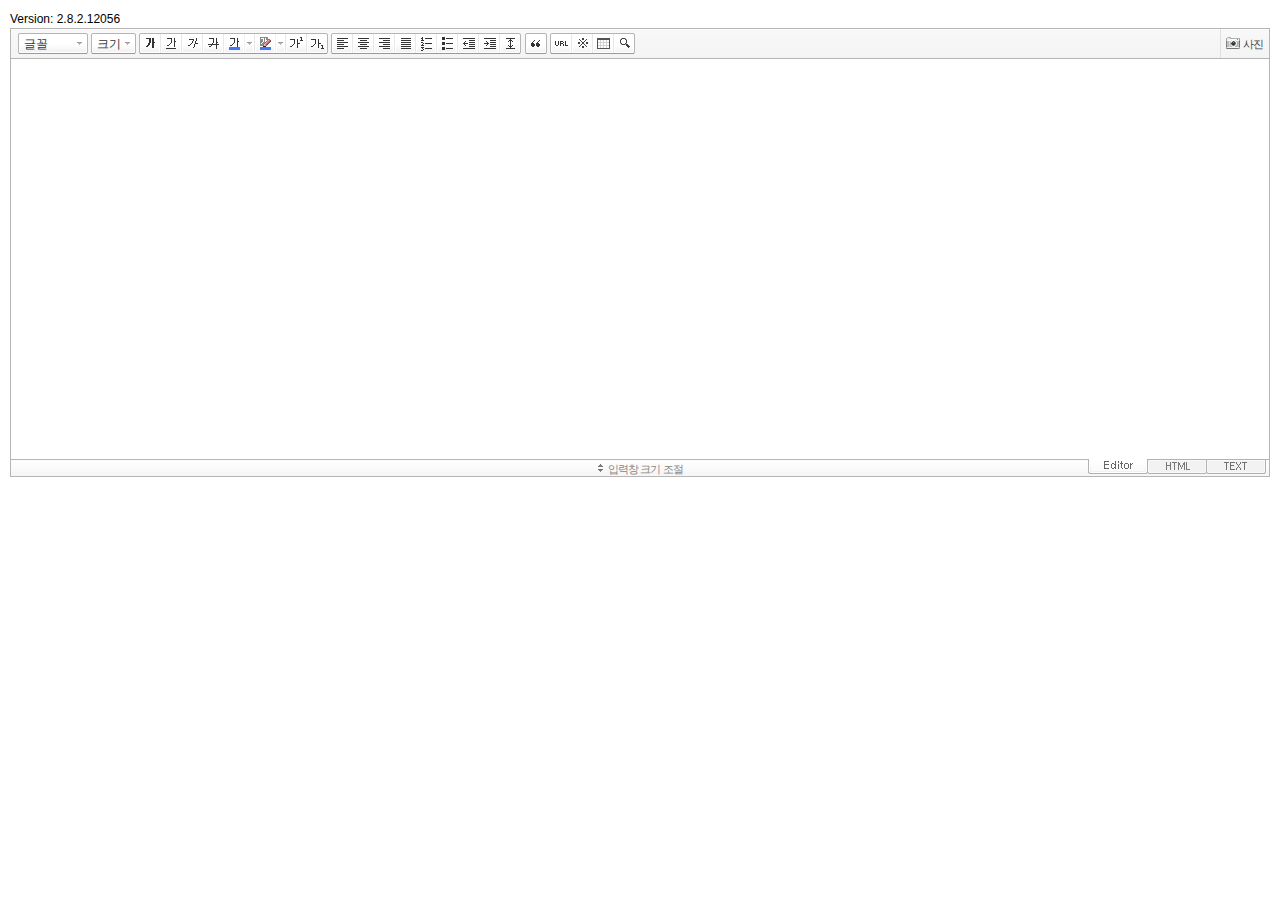
<file: picView_ver0/WebContent/jsp/upload/editer/SmartEditor2Skin.html>
<!DOCTYPE HTML PUBLIC "-//W3C//DTD HTML 4.01 Transitional//EN" "http://www.w3.org/TR/html4/loose.dtd">
<html lang="ko">
<head>
<meta http-equiv="Content-Type" content="text/html; charset=utf-8">
<meta http-equiv="Content-Script-Type" content="text/javascript">
<meta http-equiv="Content-Style-Type" content="text/css">
<title>네이버 :: Smart Editor 2 &#8482;</title>
<link href="css/smart_editor2.css" rel="stylesheet" type="text/css">
<link href="css/smart_editor2_in.css" rel="stylesheet" type="text/css">
<link href="css/smart_editor2_items.css" rel="stylesheet" type="text/css">
<style type="text/css">
	body { margin: 10px; }
</style>
<script type="text/javascript" src="./js/lib/jindo2.all.js" charset="utf-8"></script>
<script type="text/javascript" src="./js/lib/jindo_component.js" charset="utf-8"></script>
<script type="text/javascript" src="./js/SE2M_Configuration.js" charset="utf-8"></script>	<!-- 설정 파일 -->
<script type="text/javascript" src="./js/SE2BasicCreator.js" charset="utf-8"></script>
<script type="text/javascript" src="./js/smarteditor2.min.js" charset="utf-8"></script>

<!-- 사진첨부샘플  --> 
</head>
<body>



<span id="rev">Version: 2.8.2.12056 </span>

<!-- SE2 Markup Start -->	
<div id="smart_editor2">
	<div id="smart_editor2_content"><a href="#se2_iframe" class="blind">글쓰기영역으로 바로가기</a>
		<div class="se2_tool" id="se2_tool">
			
			<div class="se2_text_tool husky_seditor_text_tool">
			<ul class="se2_font_type">
				<li class="husky_seditor_ui_fontName"><button type="button" class="se2_font_family" title="글꼴"><span class="husky_se2m_current_fontName">글꼴</span></button>
					<!-- 글꼴 레이어 -->
					<div class="se2_layer husky_se_fontName_layer">
						<div class="se2_in_layer">
							<ul class="se2_l_font_fam">
							<li style="display:none"><button type="button"><span>@DisplayName@<span>(</span><em style="font-family:FontFamily;">@SampleText@</em><span>)</span></span></button></li>
							<li class="se2_division husky_seditor_font_separator"></li>
							<li><button type="button"><span>나눔고딕<span>(</span><em style="font-family:'나눔고딕',NanumGothic;">가나다라</em><span>)</span></span></button></li>
							<li><button type="button"><span>나눔명조<span>(</span><em style="font-family:'나눔명조',NanumMyeongjo;">가나다라</em><span>)</span></span></button></li>
							<li><button type="button"><span>나눔고딕코딩<span>(</span><em style="font-family:'나눔고딕코딩',NanumGothicCoding;">가나다라</em><span>)</span></span></button></li>
							<li><button type="button"><span>나눔바른고딕<span>(</span><em style="font-family:'나눔바른고딕',NanumBarunGothic;">가나다라</em><span>)</span></span></button></li>
							<li><button type="button"><span>나눔바른펜<span>(</span><em style="font-family:'나눔바른펜',NanumBarunPen;">가나다라</em><span>)</span></span></button></li>
							</ul>
						</div>
					</div>
					<!-- //글꼴 레이어 -->
				</li>

				<li class="husky_seditor_ui_fontSize"><button type="button" class="se2_font_size" title="글자크기"><span class="husky_se2m_current_fontSize">크기</span></button>
					<!-- 폰트 사이즈 레이어 -->
					<div class="se2_layer husky_se_fontSize_layer">
						<div class="se2_in_layer">
							<ul class="se2_l_font_size">
							<li><button type="button"><span style="margin-top:4px; margin-bottom:3px; margin-left:5px; font-size:7pt;">가나다라마바사<span style=" font-size:7pt;">(7pt)</span></span></button></li>
							<li><button type="button"><span style="margin-bottom:2px; font-size:8pt;">가나다라마바사<span style="font-size:8pt;">(8pt)</span></span></button></li>
							<li><button type="button"><span style="margin-bottom:1px; font-size:9pt;">가나다라마바사<span style="font-size:9pt;">(9pt)</span></span></button></li>
							<li><button type="button"><span style="margin-bottom:1px; font-size:10pt;">가나다라마바사<span style="font-size:10pt;">(10pt)</span></span></button></li>
							<li><button type="button"><span style="margin-bottom:2px; font-size:11pt;">가나다라마바사<span style="font-size:11pt;">(11pt)</span></span></button></li>
							<li><button type="button"><span style="margin-bottom:1px; font-size:12pt;">가나다라마바사<span style="font-size:12pt;">(12pt)</span></span></button></li>
							<li><button type="button"><span style="margin-bottom:2px; font-size:14pt;">가나다라마바사<span style="margin-left:6px;font-size:14pt;">(14pt)</span></span></button></li>
							<li><button type="button"><span style="margin-bottom:1px; font-size:18pt;">가나다라마바사<span style="margin-left:8px;font-size:18pt;">(18pt)</span></span></button></li>
							<li><button type="button"><span style="margin-left:3px; font-size:24pt;">가나다라마<span style="margin-left:11px;font-size:24pt;">(24pt)</span></span></button></li>
							<li><button type="button"><span style="margin-top:-1px; margin-left:3px; font-size:36pt;">가나다<span style="font-size:36pt;">(36pt)</span></span></button></li>
							</ul>
						</div>
					</div>
					<!-- //폰트 사이즈 레이어 -->
				</li>
</ul><ul>
				<li class="husky_seditor_ui_bold first_child"><button type="button" title="굵게[Ctrl+B]" class="se2_bold"><span class="_buttonRound tool_bg">굵게[Ctrl+B]</span></button></li>

				<li class="husky_seditor_ui_underline"><button type="button" title="밑줄[Ctrl+U]" class="se2_underline"><span class="_buttonRound">밑줄[Ctrl+U]</span></button></li>

				<li class="husky_seditor_ui_italic"><button type="button" title="기울임꼴[Ctrl+I]" class="se2_italic"><span class="_buttonRound">기울임꼴[Ctrl+I]</span></button></li>

				<li class="husky_seditor_ui_lineThrough"><button type="button" title="취소선[Ctrl+D]" class="se2_tdel"><span class="_buttonRound">취소선[Ctrl+D]</span></button></li>

				<li class="se2_pair husky_seditor_ui_fontColor"><span class="selected_color husky_se2m_fontColor_lastUsed" style="background-color:#4477f9"></span><span class="husky_seditor_ui_fontColorA"><button type="button" title="글자색" class="se2_fcolor"><span>글자색</span></button></span><span class="husky_seditor_ui_fontColorB"><button type="button" title="더보기" class="se2_fcolor_more"><span class="_buttonRound">더보기</span></button></span>				
					<!-- 글자색 -->
					<div class="se2_layer husky_se2m_fontcolor_layer" style="display:none">
						<div class="se2_in_layer husky_se2m_fontcolor_paletteHolder">
							<div class="se2_palette husky_se2m_color_palette">
								<ul class="se2_pick_color">
								<li><button type="button" title="#ff0000" style="background:#ff0000"><span><span>#ff0000</span></span></button></li>
								<li><button type="button" title="#ff6c00" style="background:#ff6c00"><span><span>#ff6c00</span></span></button></li>
								<li><button type="button" title="#ffaa00" style="background:#ffaa00"><span><span>#ffaa00</span></span></button></li>
								<li><button type="button" title="#ffef00" style="background:#ffef00"><span><span>#ffef00</span></span></button></li>
								<li><button type="button" title="#a6cf00" style="background:#a6cf00"><span><span>#a6cf00</span></span></button></li>
								<li><button type="button" title="#009e25" style="background:#009e25"><span><span>#009e25</span></span></button></li>
								<li><button type="button" title="#00b0a2" style="background:#00b0a2"><span><span>#00b0a2</span></span></button></li>
								<li><button type="button" title="#0075c8" style="background:#0075c8"><span><span>#0075c8</span></span></button></li>
								<li><button type="button" title="#3a32c3" style="background:#3a32c3"><span><span>#3a32c3</span></span></button></li>
								<li><button type="button" title="#7820b9" style="background:#7820b9"><span><span>#7820b9</span></span></button></li>
								<li><button type="button" title="#ef007c" style="background:#ef007c"><span><span>#ef007c</span></span></button></li>
								<li><button type="button" title="#000000" style="background:#000000"><span><span>#000000</span></span></button></li>
								<li><button type="button" title="#252525" style="background:#252525"><span><span>#252525</span></span></button></li>
								<li><button type="button" title="#464646" style="background:#464646"><span><span>#464646</span></span></button></li>
								<li><button type="button" title="#636363" style="background:#636363"><span><span>#636363</span></span></button></li>
								<li><button type="button" title="#7d7d7d" style="background:#7d7d7d"><span><span>#7d7d7d</span></span></button></li>
								<li><button type="button" title="#9a9a9a" style="background:#9a9a9a"><span><span>#9a9a9a</span></span></button></li>
								<li><button type="button" title="#ffe8e8" style="background:#ffe8e8"><span><span>#9a9a9a</span></span></button></li>
								<li><button type="button" title="#f7e2d2" style="background:#f7e2d2"><span><span>#f7e2d2</span></span></button></li>
								<li><button type="button" title="#f5eddc" style="background:#f5eddc"><span><span>#f5eddc</span></span></button></li>
								<li><button type="button" title="#f5f4e0" style="background:#f5f4e0"><span><span>#f5f4e0</span></span></button></li>
								<li><button type="button" title="#edf2c2" style="background:#edf2c2"><span><span>#edf2c2</span></span></button></li>
								<li><button type="button" title="#def7e5" style="background:#def7e5"><span><span>#def7e5</span></span></button></li>
								<li><button type="button" title="#d9eeec" style="background:#d9eeec"><span><span>#d9eeec</span></span></button></li>
								<li><button type="button" title="#c9e0f0" style="background:#c9e0f0"><span><span>#c9e0f0</span></span></button></li>
								<li><button type="button" title="#d6d4eb" style="background:#d6d4eb"><span><span>#d6d4eb</span></span></button></li>
								<li><button type="button" title="#e7dbed" style="background:#e7dbed"><span><span>#e7dbed</span></span></button></li>
								<li><button type="button" title="#f1e2ea" style="background:#f1e2ea"><span><span>#f1e2ea</span></span></button></li>
								<li><button type="button" title="#acacac" style="background:#acacac"><span><span>#acacac</span></span></button></li>
								<li><button type="button" title="#c2c2c2" style="background:#c2c2c2"><span><span>#c2c2c2</span></span></button></li>
								<li><button type="button" title="#cccccc" style="background:#cccccc"><span><span>#cccccc</span></span></button></li>
								<li><button type="button" title="#e1e1e1" style="background:#e1e1e1"><span><span>#e1e1e1</span></span></button></li>
								<li><button type="button" title="#ebebeb" style="background:#ebebeb"><span><span>#ebebeb</span></span></button></li>
								<li><button type="button" title="#ffffff" style="background:#ffffff"><span><span>#ffffff</span></span></button></li>
								</ul>
								<ul class="se2_pick_color" style="width:156px;">
								<li><button type="button" title="#e97d81" style="background:#e97d81"><span><span>#e97d81</span></span></button></li>
								<li><button type="button" title="#e19b73" style="background:#e19b73"><span><span>#e19b73</span></span></button></li>
								<li><button type="button" title="#d1b274" style="background:#d1b274"><span><span>#d1b274</span></span></button></li>
								<li><button type="button" title="#cfcca2" style="background:#cfcca2"><span><span>#cfcca2</span></span></button></li>
								<li><button type="button" title="#cfcca2" style="background:#cfcca2"><span><span>#cfcca2</span></span></button></li>
								<li><button type="button" title="#61b977" style="background:#61b977"><span><span>#61b977</span></span></button></li>
								<li><button type="button" title="#53aea8" style="background:#53aea8"><span><span>#53aea8</span></span></button></li>
								<li><button type="button" title="#518fbb" style="background:#518fbb"><span><span>#518fbb</span></span></button></li>
								<li><button type="button" title="#6a65bb" style="background:#6a65bb"><span><span>#6a65bb</span></span></button></li>
								<li><button type="button" title="#9a54ce" style="background:#9a54ce"><span><span>#9a54ce</span></span></button></li>
								<li><button type="button" title="#e573ae" style="background:#e573ae"><span><span>#e573ae</span></span></button></li>
								<li><button type="button" title="#5a504b" style="background:#5a504b"><span><span>#5a504b</span></span></button></li>
								<li><button type="button" title="#767b86" style="background:#767b86"><span><span>#767b86</span></span></button></li>
								<li><button type="button" title="#951015" style="background:#951015"><span><span>#951015</span></span></button></li>
								<li><button type="button" title="#6e391a" style="background:#6e391a"><span><span>#6e391a</span></span></button></li>
								<li><button type="button" title="#785c25" style="background:#785c25"><span><span>#785c25</span></span></button></li>
								<li><button type="button" title="#5f5b25" style="background:#5f5b25"><span><span>#5f5b25</span></span></button></li>
								<li><button type="button" title="#4c511f" style="background:#4c511f"><span><span>#4c511f</span></span></button></li>
								<li><button type="button" title="#1c4827" style="background:#1c4827"><span><span>#1c4827</span></span></button></li>
								<li><button type="button" title="#0d514c" style="background:#0d514c"><span><span>#0d514c</span></span></button></li>
								<li><button type="button" title="#1b496a" style="background:#1b496a"><span><span>#1b496a</span></span></button></li>
								<li><button type="button" title="#2b285f" style="background:#2b285f"><span><span>#2b285f</span></span></button></li>
								<li><button type="button" title="#45245b" style="background:#45245b"><span><span>#45245b</span></span></button></li>
								<li><button type="button" title="#721947" style="background:#721947"><span><span>#721947</span></span></button></li>
								<li><button type="button" title="#352e2c" style="background:#352e2c"><span><span>#352e2c</span></span></button></li>
								<li><button type="button" title="#3c3f45" style="background:#3c3f45"><span><span>#3c3f45</span></span></button></li>
								</ul>
								<button type="button" title="더보기" class="se2_view_more husky_se2m_color_palette_more_btn"><span>더보기</span></button>
								<div class="husky_se2m_color_palette_recent" style="display:none">
									<h4>최근 사용한 색</h4>
									<ul class="se2_pick_color">
									<li></li>
									<!-- 최근 사용한 색 템플릿 -->
									<!-- <li><button type="button" title="#e97d81" style="background:#e97d81"><span><span>#e97d81</span></span></button></li> -->
									<!-- //최근 사용한 색 템플릿 -->
									</ul>
								</div>								
								<div class="se2_palette2 husky_se2m_color_palette_colorpicker">
									<!--form action="http://test.emoticon.naver.com/colortable/TextAdd.nhn" method="post"-->
										<div class="se2_color_set">
											<span class="se2_selected_color"><span class="husky_se2m_cp_preview" style="background:#e97d81"></span></span><input type="text" name="" class="input_ty1 husky_se2m_cp_colorcode" value="#e97d81"><button type="button" class="se2_btn_insert husky_se2m_color_palette_ok_btn" title="입력"><span>입력</span></button></div>
										<!--input type="hidden" name="callback" value="http://test.emoticon.naver.com/colortable/result.jsp" />
										<input type="hidden" name="callback_func" value="1" />
										<input type="hidden" name="text_key" value="" />
										<input type="hidden" name="text_data" value="" />
									</form-->
									<div class="se2_gradation1 husky_se2m_cp_colpanel"></div>
									<div class="se2_gradation2 husky_se2m_cp_huepanel"></div>
								</div>
							</div>
                        </div>
					</div>
                    <!-- //글자색 -->
				</li>

				<li class="se2_pair husky_seditor_ui_BGColor"><span class="selected_color husky_se2m_BGColor_lastUsed" style="background-color:#4477f9"></span><span class="husky_seditor_ui_BGColorA"><button type="button" title="배경색" class="se2_bgcolor"><span>배경색</span></button></span><span class="husky_seditor_ui_BGColorB"><button type="button" title="더보기" class="se2_bgcolor_more"><span class="_buttonRound">더보기</span></button></span>
					<!-- 배경색 -->
					<div class="se2_layer se2_layer husky_se2m_BGColor_layer" style="display:none">
						<div class="se2_in_layer">
							<div class="se2_palette_bgcolor">
								<ul class="se2_background husky_se2m_bgcolor_list">
								<li><button type="button" title="배경색#ff0000 글자색#ffffff" style="background:#ff0000; color:#ffffff"><span><span>가나다</span></span></button></li>								
								<li><button type="button" title="배경색#6d30cf 글자색#ffffff" style="background:#6d30cf; color:#ffffff"><span><span>가나다</span></span></button></li>
								<li><button type="button" title="배경색#000000 글자색#ffffff" style="background:#000000; color:#ffffff"><span><span>가나다</span></span></button></li>
								<li><button type="button" title="배경색#ff6600 글자색#ffffff" style="background:#ff6600; color:#ffffff"><span><span>가나다</span></span></button></li>
								<li><button type="button" title="배경색#3333cc 글자색#ffffff" style="background:#3333cc; color:#ffffff"><span><span>가나다</span></span></button></li>
								<li><button type="button" title="배경색#333333 글자색#ffff00" style="background:#333333; color:#ffff00"><span><span>가나다</span></span></button></li>
								<li><button type="button" title="배경색#ffa700 글자색#ffffff" style="background:#ffa700; color:#ffffff"><span><span>가나다</span></span></button></li>
								<li><button type="button" title="배경색#009999 글자색#ffffff" style="background:#009999; color:#ffffff"><span><span>가나다</span></span></button></li>
								<li><button type="button" title="배경색#8e8e8e 글자색#ffffff" style="background:#8e8e8e; color:#ffffff"><span><span>가나다</span></span></button></li>								
								<li><button type="button" title="배경색#cc9900 글자색#ffffff" style="background:#cc9900; color:#ffffff"><span><span>가나다</span></span></button></li>
								<li><button type="button" title="배경색#77b02b 글자색#ffffff" style="background:#77b02b; color:#ffffff"><span><span>가나다</span></span></button></li>
								<li><button type="button" title="배경색#ffffff 글자색#000000" style="background:#ffffff; color:#000000"><span><span>가나다</span></span></button></li>
								</ul>
							</div>
							<div class="husky_se2m_BGColor_paletteHolder"></div>
                        </div>
					</div>
                    <!-- //배경색 -->
				</li>

				<li class="husky_seditor_ui_superscript"><button type="button" title="윗첨자" class="se2_sup"><span class="_buttonRound">윗첨자</span></button></li>

				<li class="husky_seditor_ui_subscript last_child"><button type="button" title="아래첨자" class="se2_sub"><span class="_buttonRound tool_bg">아래첨자</span></button></li>
</ul><ul>
				<li class="husky_seditor_ui_justifyleft first_child"><button type="button" title="왼쪽정렬" class="se2_left"><span class="_buttonRound tool_bg">왼쪽정렬</span></button></li>

				<li class="husky_seditor_ui_justifycenter"><button type="button" title="가운데정렬" class="se2_center"><span class="_buttonRound">가운데정렬</span></button></li>

				<li class="husky_seditor_ui_justifyright"><button type="button" title="오른쪽정렬" class="se2_right"><span class="_buttonRound">오른쪽정렬</span></button></li>

				<li class="husky_seditor_ui_justifyfull"><button type="button" title="양쪽정렬" class="se2_justify"><span class="_buttonRound">양쪽정렬</span></button></li>

				<li class="husky_seditor_ui_orderedlist"><button type="button" title="번호매기기" class="se2_ol"><span class="_buttonRound">번호매기기</span></button></li>

				<li class="husky_seditor_ui_unorderedlist"><button type="button" title="글머리기호" class="se2_ul"><span class="_buttonRound">글머리기호</span></button></li>

				<li class="husky_seditor_ui_outdent"><button type="button" title="내어쓰기[Shift+Tab]" class="se2_outdent"><span class="_buttonRound">내어쓰기[Shift+Tab]</span></button></li>

				<li class="husky_seditor_ui_indent"><button type="button" title="들여쓰기[Tab]" class="se2_indent"><span class="_buttonRound">들여쓰기[Tab]</span></button></li>			

				<li class="husky_seditor_ui_lineHeight last_child"><button type="button" title="줄간격" class="se2_lineheight" ><span class="_buttonRound tool_bg">줄간격</span></button>
					<!-- 줄간격 레이어 -->
					<div class="se2_layer husky_se2m_lineHeight_layer">
						<div class="se2_in_layer">
							<ul class="se2_l_line_height">
							<li><button type="button"><span>50%</span></button></li>
							<li><button type="button"><span>80%</span></button></li>
							<li><button type="button"><span>100%</span></button></li>
							<li><button type="button"><span>120%</span></button></li>
							<li><button type="button"><span>150%</span></button></li>
							<li><button type="button"><span>180%</span></button></li>
							<li><button type="button"><span>200%</span></button></li>
							</ul>
							<div class="se2_l_line_height_user husky_se2m_lineHeight_direct_input">
								<h3>직접 입력</h3>
								<span class="bx_input">
								<input type="text" class="input_ty1" maxlength="3" style="width:75px">
								<button type="button" title="1% 더하기" class="btn_up"><span>1% 더하기</span></button>
								<button type="button" title="1% 빼기" class="btn_down"><span>1% 빼기</span></button>
								</span>		
								<div class="btn_area">
									<button type="button" class="se2_btn_apply3"><span>적용</span></button><button type="button" class="se2_btn_cancel3"><span>취소</span></button>
								</div>
							</div>
						</div>
					</div>
					<!-- //줄간격 레이어 -->
				</li>
</ul><ul>
				<li class="husky_seditor_ui_quote single_child"><button type="button" title="인용구" class="se2_blockquote"><span class="_buttonRound tool_bg">인용구</span></button>
					<!-- 인용구 -->
					<div class="se2_layer husky_seditor_blockquote_layer" style="margin-left:-407px; display:none;">
						<div class="se2_in_layer">
							<div class="se2_quote">
								<ul>
								<li class="q1"><button type="button" class="se2_quote1"><span><span>인용구 스타일1</span></span></button></li>
								<li class="q2"><button type="button" class="se2_quote2"><span><span>인용구 스타일2</span></span></button></li>
								<li class="q3"><button type="button" class="se2_quote3"><span><span>인용구 스타일3</span></span></button></li>
								<li class="q4"><button type="button" class="se2_quote4"><span><span>인용구 스타일4</span></span></button></li>
								<li class="q5"><button type="button" class="se2_quote5"><span><span>인용구 스타일5</span></span></button></li>
								<li class="q6"><button type="button" class="se2_quote6"><span><span>인용구 스타일6</span></span></button></li>
								<li class="q7"><button type="button" class="se2_quote7"><span><span>인용구 스타일7</span></span></button></li>
								<li class="q8"><button type="button" class="se2_quote8"><span><span>인용구 스타일8</span></span></button></li>
								<li class="q9"><button type="button" class="se2_quote9"><span><span>인용구 스타일9</span></span></button></li>
								<li class="q10"><button type="button" class="se2_quote10"><span><span>인용구 스타일10</span></span></button></li>
								</ul>
								<button type="button" class="se2_cancel2"><span>적용취소</span></button>
							</div>
						</div>
					</div>
					<!-- //인용구 -->
				</li>
</ul><ul>
				<li class="husky_seditor_ui_hyperlink first_child"><button type="button" title="링크" class="se2_url"><span class="_buttonRound tool_bg">링크</span></button>
					<!-- 링크 -->
					<div class="se2_layer" style="margin-left:-285px">
						<div class="se2_in_layer">
							<div class="se2_url2">
								<input type="text" class="input_ty1" value="http://">
								<button type="button" class="se2_apply"><span>적용</span></button><button type="button" class="se2_cancel"><span>취소</span></button>
							</div>
						</div>
					</div>
					<!-- //링크 -->
				</li>

				<li class="husky_seditor_ui_sCharacter"><button type="button" title="특수기호" class="se2_character"><span class="_buttonRound">특수기호</span></button>
					<!-- 특수기호 -->
					<div class="se2_layer husky_seditor_sCharacter_layer" style="margin-left:-448px;">
						<div class="se2_in_layer">
							<div class="se2_bx_character">
								<ul class="se2_char_tab">
								<li class="active"><button type="button" title="일반기호" class="se2_char1"><span>일반기호</span></button>
									<div class="se2_s_character">
										<ul class="husky_se2m_sCharacter_list">
											<li></li>
											<!-- 일반기호 목록 -->
											<!-- <li class="hover"><button type="button"><span>｛</span></button></li><li class="active"><button type="button"><span>｝</span></button></li><li><button type="button"><span>〔</span></button></li><li><button type="button"><span>〕</span></button></li><li><button type="button"><span>〈</span></button></li><li><button type="button"><span>〉</span></button></li><li><button type="button"><span>《</span></button></li><li><button type="button"><span>》</span></button></li><li><button type="button"><span>「</span></button></li><li><button type="button"><span>」</span></button></li><li><button type="button"><span>『</span></button></li><li><button type="button"><span>』</span></button></li><li><button type="button"><span>【</span></button></li><li><button type="button"><span>】</span></button></li><li><button type="button"><span>‘</span></button></li><li><button type="button"><span>’</span></button></li><li><button type="button"><span>“</span></button></li><li><button type="button"><span>”</span></button></li><li><button type="button"><span>、</span></button></li><li><button type="button"><span>。</span></button></li><li><button type="button"><span>·</span></button></li><li><button type="button"><span>‥</span></button></li><li><button type="button"><span>…</span></button></li><li><button type="button"><span>§</span></button></li><li><button type="button"><span>※</span></button></li><li><button type="button"><span>☆</span></button></li><li><button type="button"><span>★</span></button></li><li><button type="button"><span>○</span></button></li><li><button type="button"><span>●</span></button></li><li><button type="button"><span>◎</span></button></li><li><button type="button"><span>◇</span></button></li><li><button type="button"><span>◆</span></button></li><li><button type="button"><span>□</span></button></li><li><button type="button"><span>■</span></button></li><li><button type="button"><span>△</span></button></li><li><button type="button"><span>▲</span></button></li><li><button type="button"><span>▽</span></button></li><li><button type="button"><span>▼</span></button></li><li><button type="button"><span>◁</span></button></li><li><button type="button"><span>◀</span></button></li><li><button type="button"><span>▷</span></button></li><li><button type="button"><span>▶</span></button></li><li><button type="button"><span>♤</span></button></li><li><button type="button"><span>♠</span></button></li><li><button type="button"><span>♡</span></button></li><li><button type="button"><span>♥</span></button></li><li><button type="button"><span>♧</span></button></li><li><button type="button"><span>♣</span></button></li><li><button type="button"><span>⊙</span></button></li><li><button type="button"><span>◈</span></button></li><li><button type="button"><span>▣</span></button></li><li><button type="button"><span>◐</span></button></li><li><button type="button"><span>◑</span></button></li><li><button type="button"><span>▒</span></button></li><li><button type="button"><span>▤</span></button></li><li><button type="button"><span>▥</span></button></li><li><button type="button"><span>▨</span></button></li><li><button type="button"><span>▧</span></button></li><li><button type="button"><span>▦</span></button></li><li><button type="button"><span>▩</span></button></li><li><button type="button"><span>±</span></button></li><li><button type="button"><span>×</span></button></li><li><button type="button"><span>÷</span></button></li><li><button type="button"><span>≠</span></button></li><li><button type="button"><span>≤</span></button></li><li><button type="button"><span>≥</span></button></li><li><button type="button"><span>∞</span></button></li><li><button type="button"><span>∴</span></button></li><li><button type="button"><span>°</span></button></li><li><button type="button"><span>′</span></button></li><li><button type="button"><span>″</span></button></li><li><button type="button"><span>∠</span></button></li><li><button type="button"><span>⊥</span></button></li><li><button type="button"><span>⌒</span></button></li><li><button type="button"><span>∂</span></button></li><li><button type="button"><span>≡</span></button></li><li><button type="button"><span>≒</span></button></li><li><button type="button"><span>≪</span></button></li><li><button type="button"><span>≫</span></button></li><li><button type="button"><span>√</span></button></li><li><button type="button"><span>∽</span></button></li><li><button type="button"><span>∝</span></button></li><li><button type="button"><span>∵</span></button></li><li><button type="button"><span>∫</span></button></li><li><button type="button"><span>∬</span></button></li><li><button type="button"><span>∈</span></button></li><li><button type="button"><span>∋</span></button></li><li><button type="button"><span>⊆</span></button></li><li><button type="button"><span>⊇</span></button></li><li><button type="button"><span>⊂</span></button></li><li><button type="button"><span>⊃</span></button></li><li><button type="button"><span>∪</span></button></li><li><button type="button"><span>∩</span></button></li><li><button type="button"><span>∧</span></button></li><li><button type="button"><span>∨</span></button></li><li><button type="button"><span>￢</span></button></li><li><button type="button"><span>⇒</span></button></li><li><button type="button"><span>⇔</span></button></li><li><button type="button"><span>∀</span></button></li><li><button type="button"><span>∃</span></button></li><li><button type="button"><span>´</span></button></li><li><button type="button"><span>～</span></button></li><li><button type="button"><span>ˇ</span></button></li><li><button type="button"><span>˘</span></button></li><li><button type="button"><span>˝</span></button></li><li><button type="button"><span>˚</span></button></li><li><button type="button"><span>˙</span></button></li><li><button type="button"><span>¸</span></button></li><li><button type="button"><span>˛</span></button></li><li><button type="button"><span>¡</span></button></li><li><button type="button"><span>¿</span></button></li><li><button type="button"><span>ː</span></button></li><li><button type="button"><span>∮</span></button></li><li><button type="button"><span>∑</span></button></li><li><button type="button"><span>∏</span></button></li><li><button type="button"><span>♭</span></button></li><li><button type="button"><span>♩</span></button></li><li><button type="button"><span>♪</span></button></li><li><button type="button"><span>♬</span></button></li><li><button type="button"><span>㉿</span></button></li><li><button type="button"><span>→</span></button></li><li><button type="button"><span>←</span></button></li><li><button type="button"><span>↑</span></button></li><li><button type="button"><span>↓</span></button></li><li><button type="button"><span>↔</span></button></li><li><button type="button"><span>↕</span></button></li><li><button type="button"><span>↗</span></button></li><li><button type="button"><span>↙</span></button></li><li><button type="button"><span>↖</span></button></li><li><button type="button"><span>↘</span></button></li><li><button type="button"><span>㈜</span></button></li><li><button type="button"><span>№</span></button></li><li><button type="button"><span>㏇</span></button></li><li><button type="button"><span>™</span></button></li><li><button type="button"><span>㏂</span></button></li><li><button type="button"><span>㏘</span></button></li><li><button type="button"><span>℡</span></button></li><li><button type="button"><span>♨</span></button></li><li><button type="button"><span>☏</span></button></li><li><button type="button"><span>☎</span></button></li><li><button type="button"><span>☜</span></button></li><li><button type="button"><span>☞</span></button></li><li><button type="button"><span>¶</span></button></li><li><button type="button"><span>†</span></button></li><li><button type="button"><span>‡</span></button></li><li><button type="button"><span>®</span></button></li><li><button type="button"><span>ª</span></button></li><li><button type="button"><span>º</span></button></li><li><button type="button"><span>♂</span></button></li><li><button type="button"><span>♀</span></button></li> -->
										</ul>
									</div>
								</li>
								<li><button type="button" title="숫자와 단위" class="se2_char2"><span>숫자와 단위</span></button>
									<div class="se2_s_character">
										<ul class="husky_se2m_sCharacter_list">
											<li></li>
											<!-- 숫자와 단위 목록 -->
											<!-- <li class="hover"><button type="button"><span>½</span></button></li><li><button type="button"><span>⅓</span></button></li><li><button type="button"><span>⅔</span></button></li><li><button type="button"><span>¼</span></button></li><li><button type="button"><span>¾</span></button></li><li><button type="button"><span>⅛</span></button></li><li><button type="button"><span>⅜</span></button></li><li><button type="button"><span>⅝</span></button></li><li><button type="button"><span>⅞</span></button></li><li><button type="button"><span>¹</span></button></li><li><button type="button"><span>²</span></button></li><li><button type="button"><span>³</span></button></li><li><button type="button"><span>⁴</span></button></li><li><button type="button"><span>ⁿ</span></button></li><li><button type="button"><span>₁</span></button></li><li><button type="button"><span>₂</span></button></li><li><button type="button"><span>₃</span></button></li><li><button type="button"><span>₄</span></button></li><li><button type="button"><span>Ⅰ</span></button></li><li><button type="button"><span>Ⅱ</span></button></li><li><button type="button"><span>Ⅲ</span></button></li><li><button type="button"><span>Ⅳ</span></button></li><li><button type="button"><span>Ⅴ</span></button></li><li><button type="button"><span>Ⅵ</span></button></li><li><button type="button"><span>Ⅶ</span></button></li><li><button type="button"><span>Ⅷ</span></button></li><li><button type="button"><span>Ⅸ</span></button></li><li><button type="button"><span>Ⅹ</span></button></li><li><button type="button"><span>ⅰ</span></button></li><li><button type="button"><span>ⅱ</span></button></li><li><button type="button"><span>ⅲ</span></button></li><li><button type="button"><span>ⅳ</span></button></li><li><button type="button"><span>ⅴ</span></button></li><li><button type="button"><span>ⅵ</span></button></li><li><button type="button"><span>ⅶ</span></button></li><li><button type="button"><span>ⅷ</span></button></li><li><button type="button"><span>ⅸ</span></button></li><li><button type="button"><span>ⅹ</span></button></li><li><button type="button"><span>￦</span></button></li><li><button type="button"><span>$</span></button></li><li><button type="button"><span>￥</span></button></li><li><button type="button"><span>￡</span></button></li><li><button type="button"><span>€</span></button></li><li><button type="button"><span>℃</span></button></li><li><button type="button"><span>A</span></button></li><li><button type="button"><span>℉</span></button></li><li><button type="button"><span>￠</span></button></li><li><button type="button"><span>¤</span></button></li><li><button type="button"><span>‰</span></button></li><li><button type="button"><span>㎕</span></button></li><li><button type="button"><span>㎖</span></button></li><li><button type="button"><span>㎗</span></button></li><li><button type="button"><span>ℓ</span></button></li><li><button type="button"><span>㎘</span></button></li><li><button type="button"><span>㏄</span></button></li><li><button type="button"><span>㎣</span></button></li><li><button type="button"><span>㎤</span></button></li><li><button type="button"><span>㎥</span></button></li><li><button type="button"><span>㎦</span></button></li><li><button type="button"><span>㎙</span></button></li><li><button type="button"><span>㎚</span></button></li><li><button type="button"><span>㎛</span></button></li><li><button type="button"><span>㎜</span></button></li><li><button type="button"><span>㎝</span></button></li><li><button type="button"><span>㎞</span></button></li><li><button type="button"><span>㎟</span></button></li><li><button type="button"><span>㎠</span></button></li><li><button type="button"><span>㎡</span></button></li><li><button type="button"><span>㎢</span></button></li><li><button type="button"><span>㏊</span></button></li><li><button type="button"><span>㎍</span></button></li><li><button type="button"><span>㎎</span></button></li><li><button type="button"><span>㎏</span></button></li><li><button type="button"><span>㏏</span></button></li><li><button type="button"><span>㎈</span></button></li><li><button type="button"><span>㎉</span></button></li><li><button type="button"><span>㏈</span></button></li><li><button type="button"><span>㎧</span></button></li><li><button type="button"><span>㎨</span></button></li><li><button type="button"><span>㎰</span></button></li><li><button type="button"><span>㎱</span></button></li><li><button type="button"><span>㎲</span></button></li><li><button type="button"><span>㎳</span></button></li><li><button type="button"><span>㎴</span></button></li><li><button type="button"><span>㎵</span></button></li><li><button type="button"><span>㎶</span></button></li><li><button type="button"><span>㎷</span></button></li><li><button type="button"><span>㎸</span></button></li><li><button type="button"><span>㎹</span></button></li><li><button type="button"><span>㎀</span></button></li><li><button type="button"><span>㎁</span></button></li><li><button type="button"><span>㎂</span></button></li><li><button type="button"><span>㎃</span></button></li><li><button type="button"><span>㎄</span></button></li><li><button type="button"><span>㎺</span></button></li><li><button type="button"><span>㎻</span></button></li><li><button type="button"><span>㎼</span></button></li><li><button type="button"><span>㎽</span></button></li><li><button type="button"><span>㎾</span></button></li><li><button type="button"><span>㎿</span></button></li><li><button type="button"><span>㎐</span></button></li><li><button type="button"><span>㎑</span></button></li><li><button type="button"><span>㎒</span></button></li><li><button type="button"><span>㎓</span></button></li><li><button type="button"><span>㎔</span></button></li><li><button type="button"><span>Ω</span></button></li><li><button type="button"><span>㏀</span></button></li><li><button type="button"><span>㏁</span></button></li><li><button type="button"><span>㎊</span></button></li><li><button type="button"><span>㎋</span></button></li><li><button type="button"><span>㎌</span></button></li><li><button type="button"><span>㏖</span></button></li><li><button type="button"><span>㏅</span></button></li><li><button type="button"><span>㎭</span></button></li><li><button type="button"><span>㎮</span></button></li><li><button type="button"><span>㎯</span></button></li><li><button type="button"><span>㏛</span></button></li><li><button type="button"><span>㎩</span></button></li><li><button type="button"><span>㎪</span></button></li><li><button type="button"><span>㎫</span></button></li><li><button type="button"><span>㎬</span></button></li><li><button type="button"><span>㏝</span></button></li><li><button type="button"><span>㏐</span></button></li><li><button type="button"><span>㏓</span></button></li><li><button type="button"><span>㏃</span></button></li><li><button type="button"><span>㏉</span></button></li><li><button type="button"><span>㏜</span></button></li><li><button type="button"><span>㏆</span></button></li> -->
										</ul>
									</div>
								</li>
								<li><button type="button" title="원,괄호" class="se2_char3"><span>원,괄호</span></button>
									<div class="se2_s_character">
										<ul class="husky_se2m_sCharacter_list">
											<li></li>
											<!-- 원,괄호 목록 -->
											<!-- <li><button type="button"><span>㉠</span></button></li><li><button type="button"><span>㉡</span></button></li><li><button type="button"><span>㉢</span></button></li><li><button type="button"><span>㉣</span></button></li><li><button type="button"><span>㉤</span></button></li><li><button type="button"><span>㉥</span></button></li><li><button type="button"><span>㉦</span></button></li><li><button type="button"><span>㉧</span></button></li><li><button type="button"><span>㉨</span></button></li><li><button type="button"><span>㉩</span></button></li><li><button type="button"><span>㉪</span></button></li><li><button type="button"><span>㉫</span></button></li><li><button type="button"><span>㉬</span></button></li><li><button type="button"><span>㉭</span></button></li><li><button type="button"><span>㉮</span></button></li><li><button type="button"><span>㉯</span></button></li><li><button type="button"><span>㉰</span></button></li><li><button type="button"><span>㉱</span></button></li><li><button type="button"><span>㉲</span></button></li><li><button type="button"><span>㉳</span></button></li><li><button type="button"><span>㉴</span></button></li><li><button type="button"><span>㉵</span></button></li><li><button type="button"><span>㉶</span></button></li><li><button type="button"><span>㉷</span></button></li><li><button type="button"><span>㉸</span></button></li><li><button type="button"><span>㉹</span></button></li><li><button type="button"><span>㉺</span></button></li><li><button type="button"><span>㉻</span></button></li><li><button type="button"><span>ⓐ</span></button></li><li><button type="button"><span>ⓑ</span></button></li><li><button type="button"><span>ⓒ</span></button></li><li><button type="button"><span>ⓓ</span></button></li><li><button type="button"><span>ⓔ</span></button></li><li><button type="button"><span>ⓕ</span></button></li><li><button type="button"><span>ⓖ</span></button></li><li><button type="button"><span>ⓗ</span></button></li><li><button type="button"><span>ⓘ</span></button></li><li><button type="button"><span>ⓙ</span></button></li><li><button type="button"><span>ⓚ</span></button></li><li><button type="button"><span>ⓛ</span></button></li><li><button type="button"><span>ⓜ</span></button></li><li><button type="button"><span>ⓝ</span></button></li><li><button type="button"><span>ⓞ</span></button></li><li><button type="button"><span>ⓟ</span></button></li><li><button type="button"><span>ⓠ</span></button></li><li><button type="button"><span>ⓡ</span></button></li><li><button type="button"><span>ⓢ</span></button></li><li><button type="button"><span>ⓣ</span></button></li><li><button type="button"><span>ⓤ</span></button></li><li><button type="button"><span>ⓥ</span></button></li><li><button type="button"><span>ⓦ</span></button></li><li><button type="button"><span>ⓧ</span></button></li><li><button type="button"><span>ⓨ</span></button></li><li><button type="button"><span>ⓩ</span></button></li><li><button type="button"><span>①</span></button></li><li><button type="button"><span>②</span></button></li><li><button type="button"><span>③</span></button></li><li><button type="button"><span>④</span></button></li><li><button type="button"><span>⑤</span></button></li><li><button type="button"><span>⑥</span></button></li><li><button type="button"><span>⑦</span></button></li><li><button type="button"><span>⑧</span></button></li><li><button type="button"><span>⑨</span></button></li><li><button type="button"><span>⑩</span></button></li><li><button type="button"><span>⑪</span></button></li><li><button type="button"><span>⑫</span></button></li><li><button type="button"><span>⑬</span></button></li><li><button type="button"><span>⑭</span></button></li><li><button type="button"><span>⑮</span></button></li><li><button type="button"><span>㈀</span></button></li><li><button type="button"><span>㈁</span></button></li><li class="hover"><button type="button"><span>㈂</span></button></li><li><button type="button"><span>㈃</span></button></li><li><button type="button"><span>㈄</span></button></li><li><button type="button"><span>㈅</span></button></li><li><button type="button"><span>㈆</span></button></li><li><button type="button"><span>㈇</span></button></li><li><button type="button"><span>㈈</span></button></li><li><button type="button"><span>㈉</span></button></li><li><button type="button"><span>㈊</span></button></li><li><button type="button"><span>㈋</span></button></li><li><button type="button"><span>㈌</span></button></li><li><button type="button"><span>㈍</span></button></li><li><button type="button"><span>㈎</span></button></li><li><button type="button"><span>㈏</span></button></li><li><button type="button"><span>㈐</span></button></li><li><button type="button"><span>㈑</span></button></li><li><button type="button"><span>㈒</span></button></li><li><button type="button"><span>㈓</span></button></li><li><button type="button"><span>㈔</span></button></li><li><button type="button"><span>㈕</span></button></li><li><button type="button"><span>㈖</span></button></li><li><button type="button"><span>㈗</span></button></li><li><button type="button"><span>㈘</span></button></li><li><button type="button"><span>㈙</span></button></li><li><button type="button"><span>㈚</span></button></li><li><button type="button"><span>㈛</span></button></li><li><button type="button"><span>⒜</span></button></li><li><button type="button"><span>⒝</span></button></li><li><button type="button"><span>⒞</span></button></li><li><button type="button"><span>⒟</span></button></li><li><button type="button"><span>⒠</span></button></li><li><button type="button"><span>⒡</span></button></li><li><button type="button"><span>⒢</span></button></li><li><button type="button"><span>⒣</span></button></li><li><button type="button"><span>⒤</span></button></li><li><button type="button"><span>⒥</span></button></li><li><button type="button"><span>⒦</span></button></li><li><button type="button"><span>⒧</span></button></li><li><button type="button"><span>⒨</span></button></li><li><button type="button"><span>⒩</span></button></li><li><button type="button"><span>⒪</span></button></li><li><button type="button"><span>⒫</span></button></li><li><button type="button"><span>⒬</span></button></li><li><button type="button"><span>⒭</span></button></li><li><button type="button"><span>⒮</span></button></li><li><button type="button"><span>⒯</span></button></li><li><button type="button"><span>⒰</span></button></li><li><button type="button"><span>⒱</span></button></li><li><button type="button"><span>⒲</span></button></li><li><button type="button"><span>⒳</span></button></li><li><button type="button"><span>⒴</span></button></li><li><button type="button"><span>⒵</span></button></li><li><button type="button"><span>⑴</span></button></li><li><button type="button"><span>⑵</span></button></li><li><button type="button"><span>⑶</span></button></li><li><button type="button"><span>⑷</span></button></li><li><button type="button"><span>⑸</span></button></li><li><button type="button"><span>⑹</span></button></li><li><button type="button"><span>⑺</span></button></li><li><button type="button"><span>⑻</span></button></li><li><button type="button"><span>⑼</span></button></li><li><button type="button"><span>⑽</span></button></li><li><button type="button"><span>⑾</span></button></li><li><button type="button"><span>⑿</span></button></li><li><button type="button"><span>⒀</span></button></li><li><button type="button"><span>⒁</span></button></li><li><button type="button"><span>⒂</span></button></li> -->
										</ul>
									</div>
								</li>
								<li><button type="button" title="한글" class="se2_char4"><span>한글</span></button>
									<div class="se2_s_character">
										<ul class="husky_se2m_sCharacter_list">
											<li></li>
											<!-- 한글 목록 -->
											<!-- <li><button type="button"><span>ㄱ</span></button></li><li><button type="button"><span>ㄲ</span></button></li><li><button type="button"><span>ㄳ</span></button></li><li><button type="button"><span>ㄴ</span></button></li><li><button type="button"><span>ㄵ</span></button></li><li><button type="button"><span>ㄶ</span></button></li><li><button type="button"><span>ㄷ</span></button></li><li><button type="button"><span>ㄸ</span></button></li><li><button type="button"><span>ㄹ</span></button></li><li><button type="button"><span>ㄺ</span></button></li><li><button type="button"><span>ㄻ</span></button></li><li><button type="button"><span>ㄼ</span></button></li><li><button type="button"><span>ㄽ</span></button></li><li><button type="button"><span>ㄾ</span></button></li><li><button type="button"><span>ㄿ</span></button></li><li><button type="button"><span>ㅀ</span></button></li><li><button type="button"><span>ㅁ</span></button></li><li><button type="button"><span>ㅂ</span></button></li><li><button type="button"><span>ㅃ</span></button></li><li><button type="button"><span>ㅄ</span></button></li><li><button type="button"><span>ㅅ</span></button></li><li><button type="button"><span>ㅆ</span></button></li><li><button type="button"><span>ㅇ</span></button></li><li><button type="button"><span>ㅈ</span></button></li><li><button type="button"><span>ㅉ</span></button></li><li><button type="button"><span>ㅊ</span></button></li><li><button type="button"><span>ㅋ</span></button></li><li><button type="button"><span>ㅌ</span></button></li><li><button type="button"><span>ㅍ</span></button></li><li><button type="button"><span>ㅎ</span></button></li><li><button type="button"><span>ㅏ</span></button></li><li><button type="button"><span>ㅐ</span></button></li><li><button type="button"><span>ㅑ</span></button></li><li><button type="button"><span>ㅒ</span></button></li><li><button type="button"><span>ㅓ</span></button></li><li><button type="button"><span>ㅔ</span></button></li><li><button type="button"><span>ㅕ</span></button></li><li><button type="button"><span>ㅖ</span></button></li><li><button type="button"><span>ㅗ</span></button></li><li><button type="button"><span>ㅘ</span></button></li><li><button type="button"><span>ㅙ</span></button></li><li><button type="button"><span>ㅚ</span></button></li><li><button type="button"><span>ㅛ</span></button></li><li><button type="button"><span>ㅜ</span></button></li><li><button type="button"><span>ㅝ</span></button></li><li><button type="button"><span>ㅞ</span></button></li><li><button type="button"><span>ㅟ</span></button></li><li><button type="button"><span>ㅠ</span></button></li><li><button type="button"><span>ㅡ</span></button></li><li><button type="button"><span>ㅢ</span></button></li><li><button type="button"><span>ㅣ</span></button></li><li><button type="button"><span>ㅥ</span></button></li><li><button type="button"><span>ㅦ</span></button></li><li><button type="button"><span>ㅧ</span></button></li><li><button type="button"><span>ㅨ</span></button></li><li><button type="button"><span>ㅩ</span></button></li><li><button type="button"><span>ㅪ</span></button></li><li><button type="button"><span>ㅫ</span></button></li><li><button type="button"><span>ㅬ</span></button></li><li><button type="button"><span>ㅭ</span></button></li><li><button type="button"><span>ㅮ</span></button></li><li><button type="button"><span>ㅯ</span></button></li><li><button type="button"><span>ㅰ</span></button></li><li><button type="button"><span>ㅱ</span></button></li><li><button type="button"><span>ㅲ</span></button></li><li><button type="button"><span>ㅳ</span></button></li><li><button type="button"><span>ㅴ</span></button></li><li><button type="button"><span>ㅵ</span></button></li><li><button type="button"><span>ㅶ</span></button></li><li><button type="button"><span>ㅷ</span></button></li><li><button type="button"><span>ㅸ</span></button></li><li><button type="button"><span>ㅹ</span></button></li><li><button type="button"><span>ㅺ</span></button></li><li><button type="button"><span>ㅻ</span></button></li><li><button type="button"><span>ㅼ</span></button></li><li><button type="button"><span>ㅽ</span></button></li><li><button type="button"><span>ㅾ</span></button></li><li><button type="button"><span>ㅿ</span></button></li><li><button type="button"><span>ㆀ</span></button></li><li><button type="button"><span>ㆁ</span></button></li><li><button type="button"><span>ㆂ</span></button></li><li><button type="button"><span>ㆃ</span></button></li><li><button type="button"><span>ㆄ</span></button></li><li><button type="button"><span>ㆅ</span></button></li><li><button type="button"><span>ㆆ</span></button></li><li><button type="button"><span>ㆇ</span></button></li><li><button type="button"><span>ㆈ</span></button></li><li><button type="button"><span>ㆉ</span></button></li><li><button type="button"><span>ㆊ</span></button></li><li><button type="button"><span>ㆋ</span></button></li><li><button type="button"><span>ㆌ</span></button></li><li><button type="button"><span>ㆍ</span></button></li><li><button type="button"><span>ㆎ</span></button></li> -->
										</ul>
									</div>
								</li>
								<li><button type="button" title="그리스,라틴어" class="se2_char5"><span>그리스,라틴어</span></button>
									<div class="se2_s_character">
										<ul class="husky_se2m_sCharacter_list">
											<li></li>
											<!-- 그리스,라틴어 목록 -->
											<!-- <li><button type="button"><span>Α</span></button></li><li><button type="button"><span>Β</span></button></li><li><button type="button"><span>Γ</span></button></li><li><button type="button"><span>Δ</span></button></li><li><button type="button"><span>Ε</span></button></li><li><button type="button"><span>Ζ</span></button></li><li><button type="button"><span>Η</span></button></li><li><button type="button"><span>Θ</span></button></li><li><button type="button"><span>Ι</span></button></li><li><button type="button"><span>Κ</span></button></li><li><button type="button"><span>Λ</span></button></li><li><button type="button"><span>Μ</span></button></li><li><button type="button"><span>Ν</span></button></li><li><button type="button"><span>Ξ</span></button></li><li class="hover"><button type="button"><span>Ο</span></button></li><li><button type="button"><span>Π</span></button></li><li><button type="button"><span>Ρ</span></button></li><li><button type="button"><span>Σ</span></button></li><li><button type="button"><span>Τ</span></button></li><li><button type="button"><span>Υ</span></button></li><li><button type="button"><span>Φ</span></button></li><li><button type="button"><span>Χ</span></button></li><li><button type="button"><span>Ψ</span></button></li><li><button type="button"><span>Ω</span></button></li><li><button type="button"><span>α</span></button></li><li><button type="button"><span>β</span></button></li><li><button type="button"><span>γ</span></button></li><li><button type="button"><span>δ</span></button></li><li><button type="button"><span>ε</span></button></li><li><button type="button"><span>ζ</span></button></li><li><button type="button"><span>η</span></button></li><li><button type="button"><span>θ</span></button></li><li><button type="button"><span>ι</span></button></li><li><button type="button"><span>κ</span></button></li><li><button type="button"><span>λ</span></button></li><li><button type="button"><span>μ</span></button></li><li><button type="button"><span>ν</span></button></li><li><button type="button"><span>ξ</span></button></li><li><button type="button"><span>ο</span></button></li><li><button type="button"><span>π</span></button></li><li><button type="button"><span>ρ</span></button></li><li><button type="button"><span>σ</span></button></li><li><button type="button"><span>τ</span></button></li><li><button type="button"><span>υ</span></button></li><li><button type="button"><span>φ</span></button></li><li><button type="button"><span>χ</span></button></li><li><button type="button"><span>ψ</span></button></li><li><button type="button"><span>ω</span></button></li><li><button type="button"><span>Æ</span></button></li><li><button type="button"><span>Ð</span></button></li><li><button type="button"><span>Ħ</span></button></li><li><button type="button"><span>Ĳ</span></button></li><li><button type="button"><span>Ŀ</span></button></li><li><button type="button"><span>Ł</span></button></li><li><button type="button"><span>Ø</span></button></li><li><button type="button"><span>Œ</span></button></li><li><button type="button"><span>Þ</span></button></li><li><button type="button"><span>Ŧ</span></button></li><li><button type="button"><span>Ŋ</span></button></li><li><button type="button"><span>æ</span></button></li><li><button type="button"><span>đ</span></button></li><li><button type="button"><span>ð</span></button></li><li><button type="button"><span>ħ</span></button></li><li><button type="button"><span>I</span></button></li><li><button type="button"><span>ĳ</span></button></li><li><button type="button"><span>ĸ</span></button></li><li><button type="button"><span>ŀ</span></button></li><li><button type="button"><span>ł</span></button></li><li><button type="button"><span>ł</span></button></li><li><button type="button"><span>œ</span></button></li><li><button type="button"><span>ß</span></button></li><li><button type="button"><span>þ</span></button></li><li><button type="button"><span>ŧ</span></button></li><li><button type="button"><span>ŋ</span></button></li><li><button type="button"><span>ŉ</span></button></li><li><button type="button"><span>Б</span></button></li><li><button type="button"><span>Г</span></button></li><li><button type="button"><span>Д</span></button></li><li><button type="button"><span>Ё</span></button></li><li><button type="button"><span>Ж</span></button></li><li><button type="button"><span>З</span></button></li><li><button type="button"><span>И</span></button></li><li><button type="button"><span>Й</span></button></li><li><button type="button"><span>Л</span></button></li><li><button type="button"><span>П</span></button></li><li><button type="button"><span>Ц</span></button></li><li><button type="button"><span>Ч</span></button></li><li><button type="button"><span>Ш</span></button></li><li><button type="button"><span>Щ</span></button></li><li><button type="button"><span>Ъ</span></button></li><li><button type="button"><span>Ы</span></button></li><li><button type="button"><span>Ь</span></button></li><li><button type="button"><span>Э</span></button></li><li><button type="button"><span>Ю</span></button></li><li><button type="button"><span>Я</span></button></li><li><button type="button"><span>б</span></button></li><li><button type="button"><span>в</span></button></li><li><button type="button"><span>г</span></button></li><li><button type="button"><span>д</span></button></li><li><button type="button"><span>ё</span></button></li><li><button type="button"><span>ж</span></button></li><li><button type="button"><span>з</span></button></li><li><button type="button"><span>и</span></button></li><li><button type="button"><span>й</span></button></li><li><button type="button"><span>л</span></button></li><li><button type="button"><span>п</span></button></li><li><button type="button"><span>ф</span></button></li><li><button type="button"><span>ц</span></button></li><li><button type="button"><span>ч</span></button></li><li><button type="button"><span>ш</span></button></li><li><button type="button"><span>щ</span></button></li><li><button type="button"><span>ъ</span></button></li><li><button type="button"><span>ы</span></button></li><li><button type="button"><span>ь</span></button></li><li><button type="button"><span>э</span></button></li><li><button type="button"><span>ю</span></button></li><li><button type="button"><span>я</span></button></li> -->
										</ul>
									</div>
								</li>
								<li><button type="button" title="일본어" class="se2_char6"><span>일본어</span></button>
									<div class="se2_s_character">
										<ul class="husky_se2m_sCharacter_list">
											<li></li>
											<!-- 일본어 목록 -->
											<!-- <li><button type="button"><span>ぁ</span></button></li><li class="hover"><button type="button"><span>あ</span></button></li><li><button type="button"><span>ぃ</span></button></li><li><button type="button"><span>い</span></button></li><li><button type="button"><span>ぅ</span></button></li><li><button type="button"><span>う</span></button></li><li><button type="button"><span>ぇ</span></button></li><li><button type="button"><span>え</span></button></li><li><button type="button"><span>ぉ</span></button></li><li><button type="button"><span>お</span></button></li><li><button type="button"><span>か</span></button></li><li><button type="button"><span>が</span></button></li><li><button type="button"><span>き</span></button></li><li><button type="button"><span>ぎ</span></button></li><li><button type="button"><span>く</span></button></li><li><button type="button"><span>ぐ</span></button></li><li><button type="button"><span>け</span></button></li><li><button type="button"><span>げ</span></button></li><li><button type="button"><span>こ</span></button></li><li><button type="button"><span>ご</span></button></li><li><button type="button"><span>さ</span></button></li><li><button type="button"><span>ざ</span></button></li><li><button type="button"><span>し</span></button></li><li><button type="button"><span>じ</span></button></li><li><button type="button"><span>す</span></button></li><li><button type="button"><span>ず</span></button></li><li><button type="button"><span>せ</span></button></li><li><button type="button"><span>ぜ</span></button></li><li><button type="button"><span>そ</span></button></li><li><button type="button"><span>ぞ</span></button></li><li><button type="button"><span>た</span></button></li><li><button type="button"><span>だ</span></button></li><li><button type="button"><span>ち</span></button></li><li><button type="button"><span>ぢ</span></button></li><li><button type="button"><span>っ</span></button></li><li><button type="button"><span>つ</span></button></li><li><button type="button"><span>づ</span></button></li><li><button type="button"><span>て</span></button></li><li><button type="button"><span>で</span></button></li><li><button type="button"><span>と</span></button></li><li><button type="button"><span>ど</span></button></li><li><button type="button"><span>な</span></button></li><li><button type="button"><span>に</span></button></li><li><button type="button"><span>ぬ</span></button></li><li><button type="button"><span>ね</span></button></li><li><button type="button"><span>の</span></button></li><li><button type="button"><span>は</span></button></li><li><button type="button"><span>ば</span></button></li><li><button type="button"><span>ぱ</span></button></li><li><button type="button"><span>ひ</span></button></li><li><button type="button"><span>び</span></button></li><li><button type="button"><span>ぴ</span></button></li><li><button type="button"><span>ふ</span></button></li><li><button type="button"><span>ぶ</span></button></li><li><button type="button"><span>ぷ</span></button></li><li><button type="button"><span>へ</span></button></li><li><button type="button"><span>べ</span></button></li><li><button type="button"><span>ぺ</span></button></li><li><button type="button"><span>ほ</span></button></li><li><button type="button"><span>ぼ</span></button></li><li><button type="button"><span>ぽ</span></button></li><li><button type="button"><span>ま</span></button></li><li><button type="button"><span>み</span></button></li><li><button type="button"><span>む</span></button></li><li><button type="button"><span>め</span></button></li><li><button type="button"><span>も</span></button></li><li><button type="button"><span>ゃ</span></button></li><li><button type="button"><span>や</span></button></li><li><button type="button"><span>ゅ</span></button></li><li><button type="button"><span>ゆ</span></button></li><li><button type="button"><span>ょ</span></button></li><li><button type="button"><span>よ</span></button></li><li><button type="button"><span>ら</span></button></li><li><button type="button"><span>り</span></button></li><li><button type="button"><span>る</span></button></li><li><button type="button"><span>れ</span></button></li><li><button type="button"><span>ろ</span></button></li><li><button type="button"><span>ゎ</span></button></li><li><button type="button"><span>わ</span></button></li><li><button type="button"><span>ゐ</span></button></li><li><button type="button"><span>ゑ</span></button></li><li><button type="button"><span>を</span></button></li><li><button type="button"><span>ん</span></button></li><li><button type="button"><span>ァ</span></button></li><li><button type="button"><span>ア</span></button></li><li><button type="button"><span>ィ</span></button></li><li><button type="button"><span>イ</span></button></li><li><button type="button"><span>ゥ</span></button></li><li><button type="button"><span>ウ</span></button></li><li><button type="button"><span>ェ</span></button></li><li><button type="button"><span>エ</span></button></li><li><button type="button"><span>ォ</span></button></li><li><button type="button"><span>オ</span></button></li><li><button type="button"><span>カ</span></button></li><li><button type="button"><span>ガ</span></button></li><li><button type="button"><span>キ</span></button></li><li><button type="button"><span>ギ</span></button></li><li><button type="button"><span>ク</span></button></li><li><button type="button"><span>グ</span></button></li><li><button type="button"><span>ケ</span></button></li><li><button type="button"><span>ゲ</span></button></li><li><button type="button"><span>コ</span></button></li><li><button type="button"><span>ゴ</span></button></li><li><button type="button"><span>サ</span></button></li><li><button type="button"><span>ザ</span></button></li><li><button type="button"><span>シ</span></button></li><li><button type="button"><span>ジ</span></button></li><li><button type="button"><span>ス</span></button></li><li><button type="button"><span>ズ</span></button></li><li><button type="button"><span>セ</span></button></li><li><button type="button"><span>ゼ</span></button></li><li><button type="button"><span>ソ</span></button></li><li><button type="button"><span>ゾ</span></button></li><li><button type="button"><span>タ</span></button></li><li><button type="button"><span>ダ</span></button></li><li><button type="button"><span>チ</span></button></li><li><button type="button"><span>ヂ</span></button></li><li><button type="button"><span>ッ</span></button></li><li><button type="button"><span>ツ</span></button></li><li><button type="button"><span>ヅ</span></button></li><li><button type="button"><span>テ</span></button></li><li><button type="button"><span>デ</span></button></li><li><button type="button"><span>ト</span></button></li><li><button type="button"><span>ド</span></button></li><li><button type="button"><span>ナ</span></button></li><li><button type="button"><span>ニ</span></button></li><li><button type="button"><span>ヌ</span></button></li><li><button type="button"><span>ネ</span></button></li><li><button type="button"><span>ノ</span></button></li><li><button type="button"><span>ハ</span></button></li><li><button type="button"><span>バ</span></button></li><li><button type="button"><span>パ</span></button></li><li><button type="button"><span>ヒ</span></button></li><li><button type="button"><span>ビ</span></button></li><li><button type="button"><span>ピ</span></button></li><li><button type="button"><span>フ</span></button></li><li><button type="button"><span>ブ</span></button></li><li><button type="button"><span>プ</span></button></li><li><button type="button"><span>ヘ</span></button></li><li><button type="button"><span>ベ</span></button></li><li><button type="button"><span>ペ</span></button></li><li><button type="button"><span>ホ</span></button></li><li><button type="button"><span>ボ</span></button></li><li><button type="button"><span>ポ</span></button></li><li><button type="button"><span>マ</span></button></li><li><button type="button"><span>ミ</span></button></li><li><button type="button"><span>ム</span></button></li><li><button type="button"><span>メ</span></button></li><li><button type="button"><span>モ</span></button></li><li><button type="button"><span>ャ</span></button></li><li><button type="button"><span>ヤ</span></button></li><li><button type="button"><span>ュ</span></button></li><li><button type="button"><span>ユ</span></button></li><li><button type="button"><span>ョ</span></button></li><li><button type="button"><span>ヨ</span></button></li><li><button type="button"><span>ラ</span></button></li><li><button type="button"><span>リ</span></button></li><li><button type="button"><span>ル</span></button></li><li><button type="button"><span>レ</span></button></li><li><button type="button"><span>ロ</span></button></li><li><button type="button"><span>ヮ</span></button></li><li><button type="button"><span>ワ</span></button></li><li><button type="button"><span>ヰ</span></button></li><li><button type="button"><span>ヱ</span></button></li><li><button type="button"><span>ヲ</span></button></li><li><button type="button"><span>ン</span></button></li><li><button type="button"><span>ヴ</span></button></li><li><button type="button"><span>ヵ</span></button></li><li><button type="button"><span>ヶ</span></button></li> -->
										</ul>
									</div>
								</li>
								</ul>
								<p class="se2_apply_character">
									<label for="char_preview">선택한 기호</label> <input type="text" name="char_preview" id="char_preview" value="®º⊆●○" class="input_ty1"><button type="button" class="se2_confirm"><span>적용</span></button><button type="button" class="se2_cancel husky_se2m_sCharacter_close"><span>취소</span></button>
								</p>
							</div>
						</div>
					</div>
					<!-- //특수기호 -->
				</li>

				<li class="husky_seditor_ui_table"><button type="button" title="표" class="se2_table"><span class="_buttonRound">표</span></button>
					<!--@lazyload_html create_table-->
					<!-- 표 -->
					<div class="se2_layer husky_se2m_table_layer" style="margin-left:-171px">
						<div class="se2_in_layer">
							<div class="se2_table_set">
								<fieldset>
								<legend>칸수 지정</legend>
									<dl class="se2_cell_num">
									<dt><label for="row">행</label></dt>
									<dd><input id="row" name="" type="text" maxlength="2" value="4" class="input_ty2">
										<button type="button" class="se2_add"><span>1행추가</span></button>
										<button type="button" class="se2_del"><span>1행삭제</span></button>
									</dd>
									<dt><label for="col">열</label></dt>
									<dd><input id="col" name="" type="text" maxlength="2" value="4" class="input_ty2">
										<button type="button" class="se2_add"><span>1열추가</span></button>
										<button type="button" class="se2_del"><span>1열삭제</span></button>
									</dd>
									</dl>
									<table border="0" cellspacing="1" class="se2_pre_table husky_se2m_table_preview">
									<tr>
									<td>&nbsp;</td>
									<td>&nbsp;</td>
									<td>&nbsp;</td>
									<td>&nbsp;</td>
									</tr>
									<tr>
									<td>&nbsp;</td>
									<td>&nbsp;</td>
									<td>&nbsp;</td>
									<td>&nbsp;</td>
									</tr>
									<tr>
									<td>&nbsp;</td>
									<td>&nbsp;</td>
									<td>&nbsp;</td>
									<td>&nbsp;</td>
									</tr>
									</table>
								</fieldset>
								<fieldset>
									<legend>속성직접입력</legend>
									<dl class="se2_t_proper1">
									<dt><input type="radio" id="se2_tbp1" name="se2_tbp" checked><label for="se2_tbp1">속성직접입력</label></dt>
									<dd>
										<dl class="se2_t_proper1_1">
										<dt><label>표스타일</label></dt>
										<dd><div class="se2_select_ty1"><span class="se2_b_style3 husky_se2m_table_border_style_preview"></span><button type="button" title="더보기" class="se2_view_more"><span>더보기</span></button></div>
											<!-- 레이어 : 테두리스타일 -->
											<div class="se2_layer_b_style husky_se2m_table_border_style_layer" style="display:none">
												<ul>
												<li><button type="button" class="se2_b_style1"><span class="se2m_no_border">테두리없음</span></button></li>
												<li><button type="button" class="se2_b_style2"><span><span>테두리스타일2</span></span></button></li>
												<li><button type="button" class="se2_b_style3"><span><span>테두리스타일3</span></span></button></li>
												<li><button type="button" class="se2_b_style4"><span><span>테두리스타일4</span></span></button></li>
												<li><button type="button" class="se2_b_style5"><span><span>테두리스타일5</span></span></button></li>
												<li><button type="button" class="se2_b_style6"><span><span>테두리스타일6</span></span></button></li>
												<li><button type="button" class="se2_b_style7"><span><span>테두리스타일7</span></span></button></li>
												</ul>
											</div>
											<!-- //레이어 : 테두리스타일 -->
										</dd>
										</dl>
										<dl class="se2_t_proper1_1 se2_t_proper1_2">
										<dt><label for="se2_b_width">테두리두께</label></dt>
										<dd><input id="se2_b_width" name="" type="text" maxlength="2" value="1" class="input_ty1">
											<button type="button" title="1px 더하기" class="se2_add se2m_incBorder"><span>1px 더하기</span></button>
											<button type="button" title="1px 빼기" class="se2_del se2m_decBorder"><span>1px 빼기</span></button>
										</dd>
										</dl>
										<dl class="se2_t_proper1_1 se2_t_proper1_3">
										<dt><label for="se2_b_color">테두리색</label></dt>
										<dd><input id="se2_b_color" name="" type="text" maxlength="7" value="#cccccc" class="input_ty3"><span class="se2_pre_color"><button type="button" style="background:#cccccc;"><span>색찾기</span></button></span>	
										<!-- 레이어 : 테두리색 -->
											<div class="se2_layer se2_b_t_b1" style="clear:both;display:none;position:absolute;top:20px;left:-147px;">
												<div class="se2_in_layer husky_se2m_table_border_color_pallet">
												</div>
											</div>
										<!-- //레이어 : 테두리색-->
										</dd>
										</dl>
										<div class="se2_t_dim0"></div><!-- 테두리 없음일때 딤드레이어 -->
										<dl class="se2_t_proper1_1 se2_t_proper1_4">
										<dt><label for="se2_cellbg">셀 배경색</label></dt>
										<dd><input id="se2_cellbg" name="" type="text" maxlength="7" value="#ffffff" class="input_ty3"><span class="se2_pre_color"><button type="button" style="background:#ffffff;"><span>색찾기</span></button></span>
										<!-- 레이어 : 셀배경색 -->
										<div class="se2_layer se2_b_t_b1" style="clear:both;display:none;position:absolute;top:20px;left:-147px;">
											<div class="se2_in_layer husky_se2m_table_bgcolor_pallet">
											</div>
										</div>
										<!-- //레이어 : 셀배경색-->
										</dd>
										</dl>
									</dd>
									</dl>
								</fieldset>
								<fieldset>
									<legend>표스타일</legend>
									<dl class="se2_t_proper2">
									<dt><input type="radio" id="se2_tbp2" name="se2_tbp"><label for="se2_tbp2">스타일 선택</label></dt>
									<dd><div class="se2_select_ty2"><span class="se2_t_style1 husky_se2m_table_style_preview"></span><button type="button" title="더보기" class="se2_view_more"><span>더보기</span></button></div>
										<!-- 레이어 : 표템플릿선택 -->
										<div class="se2_layer_t_style husky_se2m_table_style_layer" style="display:none">
											<ul class="se2_scroll">
											<li><button type="button" class="se2_t_style1"><span>표스타일1</span></button></li>
											<li><button type="button" class="se2_t_style2"><span>표스타일2</span></button></li>
											<li><button type="button" class="se2_t_style3"><span>표스타일3</span></button></li>
											<li><button type="button" class="se2_t_style4"><span>표스타일4</span></button></li>
											<li><button type="button" class="se2_t_style5"><span>표스타일5</span></button></li>
											<li><button type="button" class="se2_t_style6"><span>표스타일6</span></button></li>
											<li><button type="button" class="se2_t_style7"><span>표스타일7</span></button></li>
											<li><button type="button" class="se2_t_style8"><span>표스타일8</span></button></li>
											<li><button type="button" class="se2_t_style9"><span>표스타일9</span></button></li>
											<li><button type="button" class="se2_t_style10"><span>표스타일10</span></button></li>
											<li><button type="button" class="se2_t_style11"><span>표스타일11</span></button></li>
											<li><button type="button" class="se2_t_style12"><span>표스타일12</span></button></li>
											<li><button type="button" class="se2_t_style13"><span>표스타일13</span></button></li>
											<li><button type="button" class="se2_t_style14"><span>표스타일14</span></button></li>
											<li><button type="button" class="se2_t_style15"><span>표스타일15</span></button></li>
											<li><button type="button" class="se2_t_style16"><span>표스타일16</span></button></li>
											</ul>
										</div>
										<!-- //레이어 : 표템플릿선택 -->
									</dd>
									</dl>
								</fieldset>
								<p class="se2_btn_area">
									<button type="button" class="se2_apply"><span>적용</span></button><button type="button" class="se2_cancel"><span>취소</span></button>
								</p>
								<!-- 딤드레이어 -->
								<div class="se2_t_dim3"></div>
								<!-- //딤드레이어 -->
							</div>
						</div>
					</div>
					<!-- //표 -->
					<!--//@lazyload_html-->
				</li>

				<li class="husky_seditor_ui_findAndReplace last_child"><button type="button" title="찾기/바꾸기" class="se2_find"><span class="_buttonRound tool_bg">찾기/바꾸기</span></button>
					<!--@lazyload_html find_and_replace-->
					<!-- 찾기/바꾸기 -->
					<div class="se2_layer husky_se2m_findAndReplace_layer" style="margin-left:-238px;">
						<div class="se2_in_layer">
							<div class="se2_bx_find_revise">
								<button type="button" title="닫기" class="se2_close husky_se2m_cancel"><span>닫기</span></button>
								<h3>찾기/바꾸기</h3>
								<ul>
								<li class="active"><button type="button" class="se2_tabfind"><span>찾기</span></button></li>
								<li><button type="button" class="se2_tabrevise"><span>바꾸기</span></button></li>
								</ul>
								<div class="se2_in_bx_find husky_se2m_find_ui" style="display:block">
									<dl>
									<dt><label for="find_word">찾을 단어</label></dt><dd><input type="text" id="find_word" value="스마트에디터" class="input_ty1"></dd>
									</dl>
									<p class="se2_find_btns">
										<button type="button" class="se2_find_next husky_se2m_find_next"><span>다음 찾기</span></button><button type="button" class="se2_cancel husky_se2m_cancel"><span>취소</span></button>
									</p>
								</div>
								<div class="se2_in_bx_revise husky_se2m_replace_ui" style="display:none">
									<dl>
									<dt><label for="find_word2">찾을 단어</label></dt><dd><input type="text" id="find_word2" value="스마트에디터" class="input_ty1"></dd>
									<dt><label for="revise_word">바꿀 단어</label></dt><dd><input type="text" id="revise_word" value="스마트에디터" class="input_ty1"></dd>
									</dl>
									<p class="se2_find_btns">
										<button type="button" class="se2_find_next2 husky_se2m_replace_find_next"><span>다음 찾기</span></button><button type="button" class="se2_revise1 husky_se2m_replace"><span>바꾸기</span></button><button type="button" class="se2_revise2 husky_se2m_replace_all"><span>모두 바꾸기</span></button><button type="button" class="se2_cancel husky_se2m_cancel"><span>취소</span></button>
									</p>
								</div>
								<button type="button" title="닫기" class="se2_close husky_se2m_cancel"><span>닫기</span></button>
							</div>
						</div>
					</div>
					<!-- //찾기/바꾸기 -->
					<!--//@lazyload_html-->
				</li>
</ul>
				<ul class="se2_multy">
					<li class="se2_mn husky_seditor_ui_photo_attach"><button type="button" class="se2_photo ico_btn"><span class="se2_icon"></span><span class="se2_mntxt">사진<span class="se2_new"></span></span></button></li>
				</ul>
			</div>
			<!-- //704이상 -->
		</div>
		
				<!-- 접근성 도움말 레이어 -->
		<div class="se2_layer se2_accessibility" style="display:none;">
			<div class="se2_in_layer">
				<button type="button" title="닫기" class="se2_close"><span>닫기</span></button>
				<h3><strong>접근성 도움말</strong></h3>
				<div class="box_help">
					<div>
						<strong>툴바</strong>
						<p>ALT+F10 을 누르면 툴바로 이동합니다. 다음 버튼은 TAB 으로 이전 버튼은 SHIFT+TAB 으로 이동 가능합니다. ENTER 를 누르면 해당 버튼의 기능이 동작하고 글쓰기 영역으로 포커스가 이동합니다. ESC 를 누르면 아무런 기능을 실행하지 않고 글쓰기 영역으로 포커스가 이동합니다.</p>
						<strong>빠져 나가기</strong>
						<p>ALT+. 를 누르면 스마트 에디터 다음 요소로 ALT+, 를 누르면 스마트에디터 이전 요소로 빠져나갈 수 있습니다.</p>
						<strong>명령어 단축키</strong>
						<ul>
						<li>CTRL+B <span>굵게</span></li>
						<li>SHIFT+TAB <span>내어쓰기</span></li>
						<li>CTRL+U <span>밑줄</span></li>
						<li>CTRL+F <span>찾기</span></li>
						<li>CTRL+I <span>기울임 글꼴</span></li>
						<li>CTRL+H <span>바꾸기</span></li>
						<li>CTRL+D <span>취소선</span></li>
						<li>CTRL+K <span>링크걸기</span></li>
						<li>TAB <span>들여쓰기</span></li>
						</ul>
					</div>
				</div>
				<div class="se2_btns">
					<button type="button" class="se2_close2"><span>닫기</span></button>
				</div>
			</div>
		</div>		
		<!-- //접근성 도움말 레이어 -->

		<hr>
		<!-- 입력 -->
		<div class="se2_input_area husky_seditor_editing_area_container">
			
			
			<iframe src="about:blank" id="se2_iframe" name="se2_iframe" class="se2_input_wysiwyg" width="400" height="300" title="글쓰기 영역 : 도구 모음은 ALT+F10을, 도움말은 ALT+0을 누르세요." frameborder="0" style="display:block;"></iframe>
			<textarea name="" rows="10" cols="100" title="HTML 편집 모드" class="se2_input_syntax se2_input_htmlsrc" style="display:none;outline-style:none;resize:none"> </textarea>
			<textarea name="" rows="10" cols="100" title="TEXT 편집 모드" class="se2_input_syntax se2_input_text" style="display:none;outline-style:none;resize:none;"> </textarea>
			
			<!-- 입력창 조절 안내 레이어 -->
			<div class="ly_controller husky_seditor_resize_notice" style="z-index:20;display:none;">
				<p>아래 영역을 드래그하여 입력창 크기를 조절할 수 있습니다.</p>
				<button type="button" title="닫기" class="bt_clse"><span>닫기</span></button>
				<span class="ic_arr"></span>
			</div>
			<!-- //입력창 조절 안내 레이어 -->
						<div class="quick_wrap">
				<!-- 표/글양식 간단편집기 -->
				<!--@lazyload_html qe_table-->
				<div class="q_table_wrap" style="z-index: 150;">
				<button class="_fold se2_qmax q_open_table_full" style="position:absolute; display:none;top:340px;left:210px;z-index:30;" title="최대화" type="button"><span>퀵에디터최대화</span></button>
				<div class="_full se2_qeditor se2_table_set" style="position:absolute;display:none;top:135px;left:661px;z-index:30;">
					<div class="se2_qbar q_dragable"><span class="se2_qmini"><button title="최소화" class="q_open_table_fold"><span>퀵에디터최소화</span></button></span></div>
					<div class="se2_qbody0">
						<div class="se2_qbody">
							<dl class="se2_qe1">
							<dt>삽입</dt><dd><button class="se2_addrow" title="행삽입" type="button"><span>행삽입</span></button><button class="se2_addcol" title="열삽입" type="button"><span>열삽입</span></button></dd>
							<dt>분할</dt><dd><button class="se2_seprow" title="행분할" type="button"><span>행분할</span></button><button class="se2_sepcol" title="열분할" type="button"><span>열분할</span></button></dd>

							<dt>삭제</dt><dd><button class="se2_delrow" title="행삭제" type="button"><span>행삭제</span></button><button class="se2_delcol" title="열삭제" type="button"><span>열삭제</span></button></dd>
							<dt>병합</dt><dd><button class="se2_merrow" title="행병합" type="button"><span>행병합</span></button></dd>
							</dl>
							<div class="se2_qe2 se2_qe2_3"> <!-- 테이블 퀵에디터의 경우만,  se2_qe2_3제거 -->
								<!-- 샐배경색 -->
								<dl class="se2_qe2_1">

								<dt><input type="radio" checked="checked" name="se2_tbp3" id="se2_cellbg2" class="husky_se2m_radio_bgc"><label for="se2_cellbg2">셀 배경색</label></dt>
								<dd><span class="se2_pre_color"><button style="background: none repeat scroll 0% 0% rgb(255, 255, 255);" type="button" class="husky_se2m_table_qe_bgcolor_btn"><span>색찾기</span></button></span>		
									<!-- layer:셀배경색 -->
									<div style="display:none;position:absolute;top:20px;left:0px;" class="se2_layer se2_b_t_b1">
										<div class="se2_in_layer husky_se2m_tbl_qe_bg_paletteHolder">
										</div>
									</div>
									<!-- //layer:셀배경색-->

								</dd>
								</dl>
								<!-- //샐배경색 -->
								<!-- 배경이미지선택 -->
								<dl style="display: none;" class="se2_qe2_2 husky_se2m_tbl_qe_review_bg">
								<dt><input type="radio" name="se2_tbp3" id="se2_cellbg3" class="husky_se2m_radio_bgimg"><label for="se2_cellbg3">이미지</label></dt>
								<dd><span class="se2_pre_bgimg"><button class="husky_se2m_table_qe_bgimage_btn se2_cellimg0" type="button"><span>배경이미지선택</span></button></span>
									<!-- layer:배경이미지선택 -->
									<div style="display:none;position:absolute;top:20px;left:-155px;" class="se2_layer se2_b_t_b1">
										<div class="se2_in_layer husky_se2m_tbl_qe_bg_img_paletteHolder">
											<ul class="se2_cellimg_set">
											<li><button class="se2_cellimg0" type="button"><span>배경없음</span></button></li>
											<li><button class="se2_cellimg1" type="button"><span>배경1</span></button></li>
											<li><button class="se2_cellimg2" type="button"><span>배경2</span></button></li>
											<li><button class="se2_cellimg3" type="button"><span>배경3</span></button></li>
											<li><button class="se2_cellimg4" type="button"><span>배경4</span></button></li>
											<li><button class="se2_cellimg5" type="button"><span>배경5</span></button></li>
											<li><button class="se2_cellimg6" type="button"><span>배경6</span></button></li>
											<li><button class="se2_cellimg7" type="button"><span>배경7</span></button></li>
											<li><button class="se2_cellimg8" type="button"><span>배경8</span></button></li>
											<li><button class="se2_cellimg9" type="button"><span>배경9</span></button></li>
											<li><button class="se2_cellimg10" type="button"><span>배경10</span></button></li>
											<li><button class="se2_cellimg11" type="button"><span>배경11</span></button></li>
											<li><button class="se2_cellimg12" type="button"><span>배경12</span></button></li>
											<li><button class="se2_cellimg13" type="button"><span>배경13</span></button></li>
											<li><button class="se2_cellimg14" type="button"><span>배경14</span></button></li>
											<li><button class="se2_cellimg15" type="button"><span>배경15</span></button></li>
											<li><button class="se2_cellimg16" type="button"><span>배경16</span></button></li>
											<li><button class="se2_cellimg17" type="button"><span>배경17</span></button></li>
											<li><button class="se2_cellimg18" type="button"><span>배경18</span></button></li>
											<li><button class="se2_cellimg19" type="button"><span>배경19</span></button></li>
											<li><button class="se2_cellimg20" type="button"><span>배경20</span></button></li>
											<li><button class="se2_cellimg21" type="button"><span>배경21</span></button></li>
											<li><button class="se2_cellimg22" type="button"><span>배경22</span></button></li>
											<li><button class="se2_cellimg23" type="button"><span>배경23</span></button></li>
											<li><button class="se2_cellimg24" type="button"><span>배경24</span></button></li>
											<li><button class="se2_cellimg25" type="button"><span>배경25</span></button></li>
											<li><button class="se2_cellimg26" type="button"><span>배경26</span></button></li>
											<li><button class="se2_cellimg27" type="button"><span>배경27</span></button></li>
											<li><button class="se2_cellimg28" type="button"><span>배경28</span></button></li>
											<li><button class="se2_cellimg29" type="button"><span>배경29</span></button></li>
											<li><button class="se2_cellimg30" type="button"><span>배경30</span></button></li>
											<li><button class="se2_cellimg31" type="button"><span>배경31</span></button></li>
											</ul>
										</div>
									</div>
									<!-- //layer:배경이미지선택-->
								</dd>
								</dl>
								<!-- //배경이미지선택 -->
							</div>
							<dl style="display: block;" class="se2_qe3 se2_t_proper2">
							<dt><input type="radio" name="se2_tbp3" id="se2_tbp4" class="husky_se2m_radio_template"><label for="se2_tbp4">표 스타일</label></dt>
							<dd>
								<div class="se2_qe3_table">
								<div class="se2_select_ty2"><span class="se2_t_style1"></span><button class="se2_view_more husky_se2m_template_more" title="더보기" type="button"><span>더보기</span></button></div>
								<!-- layer:표스타일 -->
								<div style="display:none;top:33px;left:0;margin:0;" class="se2_layer_t_style">
									<ul>
									<li><button class="se2_t_style1" type="button"><span>표 스타일1</span></button></li>
									<li><button class="se2_t_style2" type="button"><span>표 스타일2</span></button></li>
									<li><button class="se2_t_style3" type="button"><span>표 스타일3</span></button></li>
									<li><button class="se2_t_style4" type="button"><span>표 스타일4</span></button></li>
									<li><button class="se2_t_style5" type="button"><span>표 스타일5</span></button></li>
									<li><button class="se2_t_style6" type="button"><span>표 스타일6</span></button></li>
									<li><button class="se2_t_style7" type="button"><span>표 스타일7</span></button></li>
									<li><button class="se2_t_style8" type="button"><span>표 스타일8</span></button></li>
									<li><button class="se2_t_style9" type="button"><span>표 스타일9</span></button></li>
									<li><button class="se2_t_style10" type="button"><span>표 스타일10</span></button></li>
									<li><button class="se2_t_style11" type="button"><span>표 스타일11</span></button></li>
									<li><button class="se2_t_style12" type="button"><span>표 스타일12</span></button></li>
									<li><button class="se2_t_style13" type="button"><span>표 스타일13</span></button></li>
									<li><button class="se2_t_style14" type="button"><span>표 스타일14</span></button></li>
									<li><button class="se2_t_style15" type="button"><span>표 스타일15</span></button></li>
									<li><button class="se2_t_style16" type="button"><span>표 스타일16</span></button></li>
									</ul>
								</div>
								<!-- //layer:표스타일 -->
								</div>
							</dd>
							</dl>
							<div style="display:none" class="se2_btn_area">
								<button class="se2_btn_save" type="button"><span>My 리뷰저장</span></button>
							</div>
							<div class="se2_qdim0 husky_se2m_tbl_qe_dim1"></div>
							<div class="se2_qdim4 husky_se2m_tbl_qe_dim2"></div>
							<div class="se2_qdim6c husky_se2m_tbl_qe_dim_del_col"></div>
							<div class="se2_qdim6r husky_se2m_tbl_qe_dim_del_row"></div>
						</div>
					</div>
				</div>
				</div>
				<!--//@lazyload_html-->
				<!-- //표/글양식 간단편집기 -->
				<!-- 이미지 간단편집기 -->
				<!--@lazyload_html qe_image-->
				<div class="q_img_wrap">
					<button class="_fold se2_qmax q_open_img_full" style="position:absolute;display:none;top:240px;left:210px;z-index:30;" title="최대화" type="button"><span>퀵에디터최대화</span></button>
					<div class="_full se2_qeditor se2_table_set" style="position:absolute;display:none;top:140px;left:450px;z-index:30;">
						<div class="se2_qbar  q_dragable"><span class="se2_qmini"><button title="최소화" class="q_open_img_fold"><span>퀵에디터최소화</span></button></span></div>
						<div class="se2_qbody0">
							<div class="se2_qbody">
								<div class="se2_qe10">
									<label for="se2_swidth">가로</label><input type="text" class="input_ty1 widthimg" name="" id="se2_swidth" value="1024"><label class="se2_sheight" for="se2_sheight">세로</label><input type="text" class="input_ty1 heightimg" name="" id="se2_sheight" value="768"><button class="se2_sreset" type="button"><span>초기화</span></button>
									<div class="se2_qe10_1"><input type="checkbox" name="" class="se2_srate" id="se2_srate"><label for="se2_srate">가로 세로 비율 유지</label></div>
								</div>
								<div class="se2_qe11">
									<dl class="se2_qe11_1">
									<dt><label for="se2_b_width2">테두리두께</label></dt>
										<dd class="se2_numberStepper"><input type="text" class="input_ty1 input bordersize" value="1" maxlength="2" name="" id="se2_b_width2" readonly="readonly">
										<button class="se2_add plus" type="button"><span>1px 더하기</span></button>
										<button class="se2_del minus" type="button"><span>1px 빼기</span></button>
									</dd>
									</dl>

									<dl class="se2_qe11_2">
									<dt>테두리 색</dt>
									<dd><span class="se2_pre_color"><button style="background:#000000;" type="button" class="husky_se2m_img_qe_bgcolor_btn"><span>색찾기</span></button></span>
										<!-- layer:테두리 색 -->
										<div style="display:none;position:absolute;top:20px;left:-209px;" class="se2_layer se2_b_t_b1">
											<div class="se2_in_layer husky_se2m_img_qe_bg_paletteHolder">
											</div>
										</div>
										<!-- //layer:테두리 색 -->
									</dd>
									</dl>
								</div>
								<dl class="se2_qe12">
								<dt>정렬</dt>
								<dd><button title="정렬없음" class="se2_align0" type="button"><span>정렬없음</span></button><button title="좌측정렬" class="se2_align1 left" type="button"><span>좌측정렬</span></button><button title="우측정렬" class="se2_align2 right" type="button"><span>우측정렬</span></button>
								</dd>
								</dl>
								<button class="se2_highedit" type="button"><span>고급편집</span></button>
								<div class="se2_qdim0"></div>
							</div>
						</div>
					</div>
				</div>
				<!--//@lazyload_html-->
				<!-- 이미지 간단편집기 -->
			</div>
		</div>
		<!-- //입력 -->
		<!-- 입력창조절/ 모드전환 -->
		<div class="se2_conversion_mode">
			<button type="button" class="se2_inputarea_controller husky_seditor_editingArea_verticalResizer" title="입력창 크기 조절"><span>입력창 크기 조절</span></button>
			<ul class="se2_converter">
			<li class="active"><button type="button" class="se2_to_editor"><span>Editor</span></button></li>
			<li><button type="button" class="se2_to_html"><span>HTML</span></button></li>
			<li><button type="button" class="se2_to_text"><span>TEXT</span></button></li>
			</ul>
		</div>
		<!-- //입력창조절/ 모드전환 -->
		<hr>
		
	</div>
</div>
<!-- SE2 Markup End -->


</body>
</html>
</file>
<file: picView_ver0/WebContent/jsp/upload/editer/css/smart_editor2.css>
@charset "UTF-8";
/* NHN Web Standardization Team (http://html.nhndesign.com/) HHJ 090226 */
/* COMMON */
body,#smart_editor2,#smart_editor2 p,#smart_editor2 h1,#smart_editor2 h2,#smart_editor2 h3,#smart_editor2 h4,#smart_editor2 h5,#smart_editor2 h6,#smart_editor2 ul,#smart_editor2 ol,#smart_editor2 li,#smart_editor2 dl,#smart_editor2 dt,#smart_editor2 dd,#smart_editor2 table,#smart_editor2 th,#smart_editor2 td,#smart_editor2 form,#smart_editor2 fieldset,#smart_editor2 legend,#smart_editor2 input,#smart_editor2 textarea,#smart_editor2 button,#smart_editor2 select{margin:0;padding:0}
#smart_editor2,#smart_editor2 h1,#smart_editor2 h2,#smart_editor2 h3,#smart_editor2 h4,#smart_editor2 h5,#smart_editor2 h6,#smart_editor2 input,#smart_editor2 textarea,#smart_editor2 select,#smart_editor2 table,#smart_editor2 button{font-family:'돋움',Dotum,Helvetica,sans-serif;font-size:12px;color:#666}
#smart_editor2 span,#smart_editor2 em{font-size:12px}
#smart_editor2 em,#smart_editor2 address{font-style:normal}
#smart_editor2 img,#smart_editor2 fieldset{border:0}
#smart_editor2 hr{display:none}
#smart_editor2 ol,#smart_editor2 ul{list-style:none}
#smart_editor2 button{border:0;background:none;font-size:11px;vertical-align:top;cursor:pointer}
#smart_editor2 button span,#smart_editor2 button em{visibility:hidden;overflow:hidden;position:absolute;top:0;font-size:0;line-height:0}
#smart_editor2 legend,#smart_editor2 .blind{visibility:hidden;overflow:hidden;position:absolute;width:0;height:0;font-size:0;line-height:0}
#smart_editor2 .input_ty1{height:14px;margin:0;padding:4px 2px 0 4px;border:1px solid #c7c7c7;font-size:11px;color:#666}
#smart_editor2 a:link,#smart_editor2 a:visited,#smart_editor2 a:active,#smart_editor2 a:focus{color:#666;text-decoration:none}
#smart_editor2 a:hover{color:#666;text-decoration:underline}
/* LAYOUT */
#smart_editor2 .se2_header{margin:10px 0 29px 0}
#smart_editor2 .se2_bi{float:left;width:93px;height:20px;margin:0;padding:0;background:url("../img/ko_KR/btn_set.png?130306") -343px -358px no-repeat;font-size:0;line-height:0;text-indent:-10000px;vertical-align:middle}
#smart_editor2 .se2_allhelp{display:inline-block;width:18px;height:18px;padding:0;background:url("../img/ko_KR/btn_set.png?130306") -437px -358px no-repeat;font-size:0;line-height:0;text-indent:-10000px;vertical-align:middle}
#smart_editor2 #smart_editor2_content{border:1px solid #b5b5b5}
#smart_editor2 .se2_tool{overflow:visible;position:relative;z-index:25}
/* EDITINGAREA */
#smart_editor2 .se2_input_area{position:relative;z-index:22;height:400px;margin:0;padding:0;*zoom:1}
#smart_editor2 .se2_input_wysiwyg,#smart_editor2 .se2_input_syntax{display:block;overflow:auto;width:100%;height:100%;margin:0;*margin:-1px 0 0 0;border:0}
/* EDITINGMODE */
#smart_editor2 .se2_conversion_mode{position:relative;height:15px;padding-top:1px;border-top:1px solid #b5b5b5;background:url("../img/icon_set.gif") 0 -896px repeat-x}
#smart_editor2 .se2_inputarea_controller{display:block;clear:both;position:relative;width:100%;height:15px;text-align:center;cursor:n-resize}
#smart_editor2 .se2_inputarea_controller span,#smart_editor2 .controller_on span{background:url("../img/ico_extend.png") no-repeat}
#smart_editor2 .se2_inputarea_controller span{position:static;display:inline-block;visibility:visible;overflow:hidden;height:15px;padding-left:11px;background-position:0 2px;color:#888;font-size:11px;letter-spacing:-1px;line-height:16px;white-space:nowrap}
* + html #smart_editor2 .se2_inputarea_controller span{line-height:14px}
#smart_editor2 .controller_on span{background-position:0 -21px;color:#249c04}
#smart_editor2 .ly_controller{display:block;position:absolute;bottom:2px;left:50%;width:287px;margin-left:-148px;padding:8px 0 7px 9px;border:1px solid #827f7c;background:#fffdef}
#smart_editor2 .ly_controller p{color:#666;font-size:11px;letter-spacing:-1px;line-height:11px}
#smart_editor2 .ly_controller .bt_clse,#smart_editor2 .ly_controller .ic_arr{position:absolute;background:url("../img/ico_extend.png") no-repeat}
#smart_editor2 .ly_controller .bt_clse{top:5px;right:4px;width:14px;height:15px;background-position:1px -43px}
#smart_editor2 .ly_controller .ic_arr{top:25px;left:50%;width:10px;height:6px;margin-left:-5px;background-position:0 -65px}
#smart_editor2 .se2_converter{float:left;position:absolute;top:-1px;right:3px;z-index:20}
#smart_editor2 .se2_converter li{float:left}
#smart_editor2 .se2_converter .se2_to_editor{width:59px;height:15px;background:url("../img/ko_KR/btn_set.png?130306") 0 -85px no-repeat;vertical-align:top}
#smart_editor2 .se2_converter .se2_to_html{width:59px;height:15px;background:url("../img/ko_KR/btn_set.png?130306") -59px -70px no-repeat;vertical-align:top}
#smart_editor2 .se2_converter .se2_to_text{width:60px;height:15px;background:url("../img/ko_KR/btn_set.png?130306") -417px -466px no-repeat;vertical-align:top}
#smart_editor2 .se2_converter .active .se2_to_editor{width:59px;height:15px;background:url("../img/ko_KR/btn_set.png?130306") 0 -70px no-repeat;vertical-align:top}
#smart_editor2 .se2_converter .active .se2_to_html{width:59px;height:15px;background:url("../img/ko_KR/btn_set.png?130306") -59px -85px no-repeat;vertical-align:top}
#smart_editor2 .se2_converter .active .se2_to_text{width:60px;height:15px;background:url("../img/ko_KR/btn_set.png?130306") -417px -481px no-repeat;vertical-align:top}
/* EDITINGAREA_HTMLSRC */
#smart_editor2 .off .ico_btn,#smart_editor2 .off .se2_more,#smart_editor2 .off .se2_more2,#smart_editor2 .off .se2_font_family,#smart_editor2 .off .se2_font_size,#smart_editor2 .off .se2_bold,#smart_editor2 .off .se2_underline,#smart_editor2 .off .se2_italic,#smart_editor2 .off .se2_tdel,#smart_editor2 .off .se2_fcolor,#smart_editor2 .off .se2_fcolor_more,#smart_editor2 .off .se2_bgcolor,#smart_editor2 .off .se2_bgcolor_more,#smart_editor2 .off .se2_left,#smart_editor2 .off .se2_center,#smart_editor2 .off .se2_right,#smart_editor2 .off .se2_justify,#smart_editor2 .off .se2_ol,#smart_editor2 .off .se2_ul,#smart_editor2 .off .se2_indent,#smart_editor2 .off .se2_outdent,#smart_editor2 .off .se2_lineheight,#smart_editor2 .off .se2_del_style,#smart_editor2 .off .se2_blockquote,#smart_editor2 .off .se2_summary,#smart_editor2 .off .se2_footnote,#smart_editor2 .off .se2_url,#smart_editor2 .off .se2_emoticon,#smart_editor2 .off .se2_character,#smart_editor2 .off .se2_table,#smart_editor2 .off .se2_find,#smart_editor2 .off .se2_spelling,#smart_editor2 .off .se2_sup,#smart_editor2 .off .se2_sub,#smart_editor2 .off .se2_text_tool_more,#smart_editor2 .off .se2_new,#smart_editor2 .off .selected_color,#smart_editor2 .off .se2_lineSticker{-ms-filter:alpha(opacity=50);opacity:.5;cursor:default;filter:alpha(opacity=50)}
/* LAYER */
#smart_editor2 .se2_text_tool .se2_layer{display:none;float:left;position:absolute;top:20px;left:0;z-index:50;margin:0;padding:0;border:1px solid #bcbbbb;background:#fafafa}
#smart_editor2 .se2_text_tool li.active{z-index:50}
#smart_editor2 .se2_text_tool .active .se2_layer{display:block}
#smart_editor2 .se2_text_tool .active li .se2_layer{display:none}
#smart_editor2 .se2_text_tool .active .active .se2_layer{display:block}
#smart_editor2 .se2_text_tool .se2_layer .se2_in_layer{float:left;margin:0;padding:0;border:1px solid #fff;background:#fafafa}
/* TEXT_TOOLBAR */
#smart_editor2 .se2_text_tool{position:relative;clear:both;z-index:30;padding:4px 0 4px 3px;background:#f4f4f4 url("../img/bg_text_tool.gif") 0 0 repeat-x;border-bottom:1px solid #b5b5b5;*zoom:1}
#smart_editor2 .se2_text_tool:after{content:"";display:block;clear:both}
#smart_editor2 .se2_text_tool ul{float:left;display:inline;margin-right:3px;padding-left:1px;white-space:nowrap}
#smart_editor2 .se2_text_tool li{_display:inline;float:left;position:relative;z-index:30}
#smart_editor2 .se2_text_tool button,#smart_editor2 .se2_multy .se2_icon{width:21px;height:21px;background:url("../img/ko_KR/text_tool_set.png?140317") no-repeat;vertical-align:top}
#smart_editor2 .se2_text_tool .se2_font_type{position:relative}
#smart_editor2 .se2_text_tool .se2_font_type li{margin-left:3px}
#smart_editor2 .se2_text_tool .se2_font_type button{text-align:left}
#smart_editor2 .se2_text_tool .se2_font_type button.se2_font_family span,#smart_editor2 .se2_text_tool .se2_font_type button.se2_font_size span{display:inline-block;visibility:visible;position:static;width:52px;height:20px;padding:0 0 0 6px;font-size:12px;line-height:20px;*line-height:22px;color:#333;*zoom:1}
#smart_editor2 .se2_text_tool .se2_multy{position:absolute;top:0;right:0;padding-left:0;margin-right:0;white-space:nowrap;border-left:1px solid #e0dedf}
#smart_editor2 .se2_text_tool .se2_multy .se2_mn{float:left;white-space:nowrap}
#smart_editor2 .se2_text_tool .se2_multy button{background-image:none;width:47px}
#smart_editor2 .se2_text_tool .se2_multy .se2_icon{display:inline-block;visibility:visible;overflow:visible;position:static;width:16px;height:29px;margin:-1px 2px 0 -1px;background-position:0 -132px;line-height:30px;vertical-align:top}
#smart_editor2 .se2_text_tool .se2_multy button,#smart_editor2 .se2_text_tool .se2_multy button span{height:29px;line-height:29px}
#smart_editor2 .se2_text_tool .se2_map .se2_icon{background-position:-29px -132px}
#smart_editor2 .se2_text_tool button span.se2_mntxt{display:inline-block;visibility:visible;overflow:visible;_overflow-y:hidden;position:relative;*margin-right:-1px;width:auto;height:29px;font-weight:normal;font-size:11px;line-height:30px;*line-height:29px;_line-height:30px;color:#444;letter-spacing:-1px;vertical-align:top}
#smart_editor2 .se2_text_tool .se2_multy .se2_photo{margin-right:1px}
#smart_editor2 .se2_text_tool .se2_multy .hover .ico_btn{background:#e8e8e8}
#smart_editor2 .se2_text_tool .se2_multy .se2_mn.hover{background:#e0dedf}
/* TEXT_TOOLBAR : ROUNDING */
#smart_editor2 ul li.first_child button span.tool_bg,#smart_editor2 ul li.last_child button span.tool_bg,#smart_editor2 ul li.single_child button span.tool_bg{visibility:visible;height:21px}
#smart_editor2 ul li.first_child button span.tool_bg{left:-1px;width:3px;background:url("../img/bg_button_left.gif?20121228") no-repeat}
#smart_editor2 ul li.last_child button span.tool_bg{right:0px;_right:-1px;width:2px;background:url("../img/bg_button_right.gif") no-repeat}
#smart_editor2 ul li.single_child{padding-right:1px}
#smart_editor2 ul li.single_child button span.tool_bg{left:0;background:url("../img/bg_button.gif?20121228") no-repeat;width:22px}
#smart_editor2 div.se2_text_tool ul li.hover button span.tool_bg{background-position:0 -21px}
#smart_editor2 div.se2_text_tool ul li.active button span.tool_bg,#smart_editor2 div.se2_text_tool ul li.active li.active button span.tool_bg{background-position:0 -42px}
#smart_editor2 div.se2_text_tool ul li.active li button span.tool_bg{background-position:0 0}
/* TEXT_TOOLBAR : SUB_MENU */
#smart_editor2 .se2_sub_text_tool{display:none;position:absolute;top:20px;left:0;z-index:40;width:auto;height:29px;padding:0 4px 0 0;border:1px solid #b5b5b5;border-top:1px solid #9a9a9a;background:#f4f4f4}
#smart_editor2 .active .se2_sub_text_tool{display:block}
#smart_editor2 .se2_sub_text_tool ul{float:left;height:25px;margin:0;padding:4px 0 0 4px}
/* TEXT_TOOLBAR : SUB_MENU_SIZE */
#smart_editor2 .se2_sub_step1{width:88px}
#smart_editor2 .se2_sub_step2{width:199px}
#smart_editor2 .se2_sub_step2_1{width:178px}
/* TEXT_TOOLBAR : BUTTON */
#smart_editor2 .se2_text_tool .se2_font_family{width:70px;height:21px;background-position:0 -10px}
#smart_editor2 .se2_text_tool .hover .se2_font_family{background-position:0 -72px}
#smart_editor2 .se2_text_tool .active .se2_font_family{background-position:0 -103px}
#smart_editor2 .se2_text_tool .se2_font_size{width:45px;height:21px;background-position:-70px -10px}
#smart_editor2 .se2_text_tool .hover .se2_font_size{background-position:-70px -72px}
#smart_editor2 .se2_text_tool .active .se2_font_size{background-position:-70px -103px}
#smart_editor2 .se2_text_tool .se2_bold{background-position:-115px -10px}
#smart_editor2 .se2_text_tool .hover .se2_bold{background-position:-115px -72px}
#smart_editor2 .se2_text_tool .active .se2_bold{background-position:-115px -103px}
#smart_editor2 .se2_text_tool .se2_underline{background-position:-136px -10px}
#smart_editor2 .se2_text_tool .hover .se2_underline{background-position:-136px -72px}
#smart_editor2 .se2_text_tool .active .se2_underline{background-position:-136px -103px}
#smart_editor2 .se2_text_tool .se2_italic{background-position:-157px -10px}
#smart_editor2 .se2_text_tool .hover .se2_italic{background-position:-157px -72px}
#smart_editor2 .se2_text_tool .active .se2_italic{background-position:-157px -103px}
#smart_editor2 .se2_text_tool .se2_tdel{background-position:-178px -10px}
#smart_editor2 .se2_text_tool .hover .se2_tdel{background-position:-178px -72px}
#smart_editor2 .se2_text_tool .active .se2_tdel{background-position:-178px -103px}
#smart_editor2 .se2_text_tool .se2_fcolor{position:relative;background-position:-199px -10px}
#smart_editor2 .se2_text_tool .hover .se2_fcolor{background-position:-199px -72px}
#smart_editor2 .se2_text_tool .active .se2_fcolor{background-position:-199px -103px}
#smart_editor2 .se2_text_tool .se2_fcolor_more{background-position:-220px -10px;width:10px}
#smart_editor2 .se2_text_tool .hover .se2_fcolor_more{background-position:-220px -72px}
#smart_editor2 .se2_text_tool .active .se2_fcolor_more{background-position:-220px -103px}
#smart_editor2 .se2_text_tool .selected_color{position:absolute;top:14px;left:5px;width:11px;height:3px;font-size:0}
#smart_editor2 .se2_text_tool .se2_ol,#smart_editor2 .se2_text_tool .active .se2_sub_text_tool .se2_ol{background-position:-345px -10px}
#smart_editor2 .se2_text_tool .se2_ul,#smart_editor2 .se2_text_tool .active .se2_sub_text_tool .se2_ul{background-position:-366px -10px}
#smart_editor2 .se2_text_tool .hover .se2_ol,#smart_editor2 .se2_text_tool .active .se2_sub_text_tool .hover .se2_ol{background-position:-345px -72px}
#smart_editor2 .se2_text_tool .hover .se2_ul,#smart_editor2 .se2_text_tool .active .se2_sub_text_tool .hover .se2_ul{background-position:-366px -72px}
#smart_editor2 .se2_text_tool .active .se2_ol,#smart_editor2 .se2_text_tool .active .active .se2_ol{background-position:-345px -103px}
#smart_editor2 .se2_text_tool .active .se2_ul,#smart_editor2 .se2_text_tool .active .active .se2_ul{background-position:-366px -103px}
#smart_editor2 .se2_text_tool .se2_indent,#smart_editor2 .se2_text_tool .active .se2_sub_text_tool .se2_indent{background-position:-408px -10px}
#smart_editor2 .se2_text_tool .se2_outdent,#smart_editor2 .se2_text_tool .active .se2_sub_text_tool .se2_outdent{background-position:-387px -10px}
#smart_editor2 .se2_text_tool .hover .se2_indent,#smart_editor2 .se2_text_tool .active .se2_sub_text_tool .hover .se2_indent{background-position:-408px -72px}
#smart_editor2 .se2_text_tool .hover .se2_outdent,#smart_editor2 .se2_text_tool .active .se2_sub_text_tool .hover .se2_outdent{background-position:-387px -72px}
#smart_editor2 .se2_text_tool .active .se2_indent,#smart_editor2 .se2_text_tool .active .active .se2_indent{background-position:-408px -103px}
#smart_editor2 .se2_text_tool .active .se2_outdent,#smart_editor2 .se2_text_tool .active .active .se2_outdent{background-position:-387px -103px}
#smart_editor2 .se2_text_tool .se2_lineheight{background-position:-429px -10px}
#smart_editor2 .se2_text_tool .hover .se2_lineheight{background-position:-429px -72px}
#smart_editor2 .se2_text_tool .active .se2_lineheight{background-position:-429px -103px}
#smart_editor2 .se2_text_tool .se2_url{background-position:-513px -10px}
#smart_editor2 .se2_text_tool .hover .se2_url{background-position:-513px -72px}
#smart_editor2 .se2_text_tool .active .se2_url{background-position:-513px -103px}
#smart_editor2 .se2_text_tool .se2_bgcolor{position:relative;background-position:-230px -10px}
#smart_editor2 .se2_text_tool .hover .se2_bgcolor{background-position:-230px -72px}
#smart_editor2 .se2_text_tool .active .se2_bgcolor{background-position:-230px -103px}
#smart_editor2 .se2_text_tool .se2_bgcolor_more{background-position:-251px -10px;width:10px}
#smart_editor2 .se2_text_tool .hover .se2_bgcolor_more{background-position:-251px -72px}
#smart_editor2 .se2_text_tool .active .se2_bgcolor_more{background-position:-251px -103px}
#smart_editor2 .se2_text_tool .se2_left{background-position:-261px -10px}
#smart_editor2 .se2_text_tool .hover .se2_left{background-position:-261px -72px}
#smart_editor2 .se2_text_tool .active .se2_left{background-position:-261px -103px}
#smart_editor2 .se2_text_tool .se2_center{background-position:-282px -10px}
#smart_editor2 .se2_text_tool .hover .se2_center{background-position:-282px -72px}
#smart_editor2 .se2_text_tool .active .se2_center{background-position:-282px -103px}
#smart_editor2 .se2_text_tool .se2_right{background-position:-303px -10px}
#smart_editor2 .se2_text_tool .hover .se2_right{background-position:-303px -72px}
#smart_editor2 .se2_text_tool .active .se2_right{background-position:-303px -103px}
#smart_editor2 .se2_text_tool .se2_justify{background-position:-324px -10px}
#smart_editor2 .se2_text_tool .hover .se2_justify{background-position:-324px -72px}
#smart_editor2 .se2_text_tool .active .se2_justify{background-position:-324px -103px}
#smart_editor2 .se2_text_tool .se2_blockquote{background-position:-471px -10px}
#smart_editor2 .se2_text_tool .hover .se2_blockquote{background-position:-471px -72px}
#smart_editor2 .se2_text_tool .active .se2_blockquote{background-position:-471px -103px}
#smart_editor2 .se2_text_tool .se2_character{background-position:-555px -10px}
#smart_editor2 .se2_text_tool .hover .se2_character{background-position:-555px -72px}
#smart_editor2 .se2_text_tool .active .se2_character{background-position:-555px -103px}
#smart_editor2 .se2_text_tool .se2_table{background-position:-576px -10px}
#smart_editor2 .se2_text_tool .hover .se2_table{background-position:-576px -72px}
#smart_editor2 .se2_text_tool .active .se2_table{background-position:-576px -103px}
#smart_editor2 .se2_text_tool .se2_find{background-position:-597px -10px}
#smart_editor2 .se2_text_tool .hover .se2_find{background-position:-597px -72px}
#smart_editor2 .se2_text_tool .active .se2_find{background-position:-597px -103px}
#smart_editor2 .se2_text_tool .se2_sup{background-position:-660px -10px}
#smart_editor2 .se2_text_tool .hover .se2_sup{background-position:-660px -72px}
#smart_editor2 .se2_text_tool .active .se2_sup{background-position:-660px -103px}
#smart_editor2 .se2_text_tool .se2_sub{background-position:-681px -10px}
#smart_editor2 .se2_text_tool .hover .se2_sub{background-position:-681px -72px}
#smart_editor2 .se2_text_tool .active .se2_sub{background-position:-681px -103px}
#smart_editor2 .se2_text_tool .se2_text_tool_more{background-position:0 -41px;width:13px}
#smart_editor2 .se2_text_tool .se2_text_tool_more span.tool_bg{background:none}
#smart_editor2 .se2_text_tool .hover .se2_text_tool_more{background-position:-13px -41px}
#smart_editor2 .se2_text_tool .active .se2_text_tool_more{background-position:-26px -41px}
</file>
<file: picView_ver0/WebContent/jsp/upload/editer/css/smart_editor2_in.css>
@charset "UTF-8";
/* NHN Web Standardization Team (http://html.nhndesign.com/) HHJ 090226 */
/* COMMON */
body,.se2_inputarea{margin:0;padding:0;font-family:'돋움',Dotum,Helvetica,Sans-serif;font-size:12px;line-height:1.5}
/* body,.se2_inputarea,.se2_inputarea th,.se2_inputarea td{margin:0;padding:0;font-family:'돋움',Dotum,Helvetica,Sans-serif;font-size:12px;line-height:1.5;color:#666} */
.se2_inputarea p,.se2_inputarea br{margin:0;padding:0}
.se2_inputarea{margin:15px;word-wrap:break-word;*word-wrap:normal;*word-break:break-all;background-color: #ffffff}
.se2_inputarea td{word-break:break-all}
.se2_inputarea_890{width:741px;margin:20px 0 10px 64px}
.se2_inputarea_698{width:548px;margin:20px 0 10px 64px}
/* TEXT_TOOLBAR : QUOTE */
.se2_quote1{margin:0 0 30px 20px;padding:0 8px;border-left:2px solid #ccc;color:#888}
.se2_quote2{margin:0 0 30px 13px;padding:0 8px 0 16px;background:url("../img/bg_quote2.gif") 0 3px no-repeat;color:#888}
.se2_quote3{margin:0 0 30px;padding:12px 10px 11px;border:1px dashed #ccc;color:#888}
.se2_quote4{margin:0 0 30px;padding:12px 10px 11px;border:1px dashed #66b246;color:#888}
.se2_quote5{margin:0 0 30px;padding:12px 10px 11px;border:1px dashed #ccc;background:#fafafa;color:#888}
.se2_quote6{margin:0 0 30px;padding:12px 10px 11px;border:1px solid #e5e5e5;color:#888}
.se2_quote7{margin:0 0 30px;padding:12px 10px 11px;border:1px solid #66b246;color:#888}
.se2_quote8{margin:0 0 30px;padding:12px 10px 11px;border:1px solid #e5e5e5;background:#fafafa;color:#888}
.se2_quote9{margin:0 0 30px;padding:12px 10px 11px;border:2px solid #e5e5e5;color:#888}
.se2_quote10{margin:0 0 30px;padding:12px 10px 11px;border:2px solid #e5e5e5;background:#fafafa;color:#888}
</file>
<file: picView_ver0/WebContent/jsp/upload/editer/css/smart_editor2_items.css>
@charset "UTF-8";
/* NHN Web Standardization Team (http://html.nhndesign.com/) HHJ 090226 */
/* TEXT_TOOLBAR : FONTNAME */
#smart_editor2 .se2_tool .se2_l_font_fam{width:202px;margin:0;padding:0}
#smart_editor2 .se2_tool .se2_l_font_fam li{display:block;width:202px;height:21px;margin:0;padding:0;color:#333;cursor:pointer}
#smart_editor2 .se2_l_font_fam .hover,#smart_editor2 .se2_l_font_fam .active{background:#ebebeb}
#smart_editor2 .se2_l_font_fam button{width:200px;height:21px;margin:0;padding:2px 0 2px 0px;background:none;text-align:left}
#smart_editor2 .se2_l_font_fam button span{display:block;visibility:visible;overflow:visible;position:relative;top:auto;left:auto;width:auto;height:auto;margin:0 0 0 4px;padding:0;font-size:12px;line-height:normal;color:#333}
#smart_editor2 .se2_l_font_fam button span span{display:inline;visibility:visible;overflow:visible;width:auto;height:auto;margin:0 0 0 4px;font-family:Verdana;font-size:12px;line-height:14px;color:#888}
#smart_editor2 .se2_l_font_fam button span em{visibility:visible;overflow:auto;position:static;width:auto;height:auto;margin-right:-4px;font-size:12px;color:#888}
#smart_editor2 .se2_l_font_fam .se2_division{width:162px;height:2px !important;margin:1px 0 1px 0px;border:0;background:url("../img/bg_line1.gif") 0 0 repeat-x;font-size:0;cursor:default}
/* TEXT_TOOLBAR : FONTSIZE */
#smart_editor2 .se2_tool .se2_l_font_size{width:302px;margin:0;padding:0}
#smart_editor2 .se2_tool .se2_l_font_size li{width:302px;margin:0;padding:0;color:#333;cursor:pointer}
#smart_editor2 .se2_l_font_size .hover,#smart_editor2 .se2_l_font_size .active{background:#ebebeb}
#smart_editor2 .se2_l_font_size button{width:300px;height:auto;margin:0;padding:2px 0 1px 0px;*padding:4px 0 1px 0px;background:none;text-align:left}
#smart_editor2 .se2_l_font_size button span{display:block;visibility:visible;overflow:visible;position:relative;top:auto;left:auto;width:auto;height:auto;margin:0 0 0 4px;padding:0;line-height:normal;color:#373737;letter-spacing:0px}
#smart_editor2 .se2_l_font_size button span span{display:inline;margin:0 0 0 5px;padding:0}
#smart_editor2 .se2_l_font_size span em{visibility:visible;overflow:auto;position:static;width:auto;height:auto;color:#888}
/* TEXT_TOOLBAR : FONTCOLOR */
#smart_editor2 .se2_palette{float:left;position:relative;width:225px;margin:0;padding:11px 0 10px 0}
#smart_editor2 .se2_palette .se2_pick_color{_display:inline;float:left;clear:both;width:205px;margin:0 0 0 11px;padding:0}
#smart_editor2 .se2_palette .se2_pick_color li{float:left;width:12px;height:12px;margin:0;padding:0}
#smart_editor2 .se2_palette .se2_pick_color li button{width:11px;height:11px;border:0}
#smart_editor2 .se2_palette .se2_pick_color li button span{display:block;visibility:visible;overflow:visible;position:absolute;top:1px;left:1px;width:11px;height:11px}
#smart_editor2 .se2_palette .se2_pick_color li button span span{visibility:hidden;overflow:hidden;position:absolute;top:0;left:0;width:0;height:0}
#smart_editor2 .se2_palette .se2_pick_color .hover button,#smart_editor2 .se2_palette .se2_pick_color .active button{width:11px;height:11px;border:1px solid #666}
#smart_editor2 .se2_palette .se2_pick_color .hover span,#smart_editor2 .se2_palette .se2_pick_color .active span{width:7px;height:7px;border:1px solid #fff}
#smart_editor2 .se2_palette .se2_view_more{_display:inline;float:left;width:46px;height:23px;margin:1px 0 0 1px;background:url("../img/ko_KR/btn_set.png?130306") 0 -47px no-repeat}
#smart_editor2 .se2_palette .se2_view_more2{_display:inline;float:left;width:46px;height:23px;margin:1px 0 0 1px;background:url("../img/ko_KR/btn_set.png?130306") 0 -24px no-repeat}
#smart_editor2 .se2_palette h4{_display:inline;float:left;width:203px;margin:9px 0 0 11px;padding:10px 0 4px 0;background:url("../img/bg_line1.gif") repeat-x;font-weight:normal;font-size:12px;line-height:14px;color:#333;letter-spacing:-1px}
#smart_editor2 .se2_palette2{float:left;_float:none;width:214px;margin:9px 0 0 0;padding:11px 0 0 11px;background:url("../img/bg_line1.gif") repeat-x}
#smart_editor2 .se2_palette2 .se2_color_set{float:left}
#smart_editor2 .se2_palette2 .se2_selected_color{_display:inline;float:left;width:83px;height:18px;margin:0;border:1px solid #c7c7c7;background:#fff}
#smart_editor2 .se2_palette2 .se2_selected_color span{_display:inline;float:left;width:79px;height:14px;margin:2px}
#smart_editor2 .se2_palette2 .input_ty1{_display:inline;float:left;width:67px;height:16px;margin:0 3px 0 3px;padding:2px 2px 0 4px;font-family:tahoma;font-size:11px}
#smart_editor2 .se2_palette2 button.se2_btn_insert{float:left;width:35px;height:21px;margin-left:2px;padding:0;background:url("../img/ko_KR/btn_set.png?130306") -80px 0 no-repeat}
#smart_editor2 .se2_gradation1{float:left;_float:none;width:201px;height:128px;margin:4px 0 0 0;border:1px solid #c7c7c7;cursor:crosshair}
#smart_editor2 .se2_gradation2{float:left;_float:none;width:201px;height:10px;margin:4px 0 1px 0;border:1px solid #c7c7c7;cursor:crosshair}
/* TEXT_TOOLBAR : BGCOLOR */
#smart_editor2 .se2_palette_bgcolor{width:225px;margin:11px 0 0;padding:0}
#smart_editor2 .se2_palette_bgcolor .se2_background{width:205px;margin:0 11px 0 11px}
#smart_editor2 .se2_palette_bgcolor .se2_background li{width:68px;height:20px}
#smart_editor2 .se2_palette_bgcolor .se2_background button{width:67px;height:19px;border:0}
#smart_editor2 .se2_palette_bgcolor .se2_background span{left:0;display:block;visibility:visible;overflow:visible;width:65px;height:17px;padding:0}
#smart_editor2 .se2_palette_bgcolor .se2_background span span{display:block;visibility:visible;overflow:visible;width:64px;height:16px;padding:3px 0 0 3px;font-size:11px;line-height:14px;text-align:left}
#smart_editor2 .se2_palette_bgcolor .se2_background .hover span{width:65px;height:17px;border:1px solid #666}
#smart_editor2 .se2_palette_bgcolor .se2_background .hover span span{width:62px;height:14px;padding:1px 0 0 1px;border:1px solid #fff}
/* TEXT_TOOLBAR : LINEHEIGHT */
#smart_editor2 .se2_l_line_height{width:107px;margin:0;padding:0}
#smart_editor2 .se2_l_line_height li{width:107px;margin:0;padding:0;border-top:0;border-bottom:0;color:#333;cursor:pointer}
#smart_editor2 .se2_l_line_height .hover{background:#ebebeb}
#smart_editor2 .se2_l_line_height button{width:105px;height:19px;margin:0;padding:3px 0 2px 0px;background:none;text-align:left}
#smart_editor2 .se2_l_line_height button span{visibility:visible;overflow:visible;position:relative;width:auto;height:auto;margin:0;padding:0 0 0 15px;font-size:12px;line-height:normal;color:#373737}
#smart_editor2 .se2_l_line_height li button.active span{background:url("../img/icon_set.gif") 5px -30px no-repeat}
#smart_editor2 .se2_l_line_height_user{clear:both;width:83px;margin:5px 0 0 12px;padding:10px 0 0 0;_padding:11px 0 0 0;background:url("../img/bg_line1.gif") repeat-x}
#smart_editor2 .se2_l_line_height_user h3{margin:0 0 4px 0;_margin:0 0 2px -1px;padding:0;line-height:14px;color:#000;letter-spacing:-1px}
#smart_editor2 .se2_l_line_height_user .bx_input{display:block;position:relative;width:83px}
#smart_editor2 .se2_l_line_height_user .btn_up{position:absolute;top:2px;*top:3px;left:68px;width:13px;height:8px;background:url("../img/ko_KR/btn_set.png?130306") -86px -54px no-repeat}
#smart_editor2 .se2_l_line_height_user .btn_down{position:absolute;top:10px;*top:11px;left:68px;width:13px;height:8px;background:url("../img/ko_KR/btn_set.png?130306") -86px -62px no-repeat}
#smart_editor2 .se2_l_line_height_user .btn_area{margin:5px 0 10px 0}
#smart_editor2 .se2_tool .btn_area .se2_btn_apply3{width:41px;height:24px;background:url("../img/ko_KR/btn_set.png?130306") no-repeat}
#smart_editor2 .se2_tool .btn_area .se2_btn_cancel3{width:39px;height:24px;margin-left:3px;background:url("../img/ko_KR/btn_set.png?130306") -41px 0 no-repeat}
/* TEXT_TOOLBAR : QUOTE */
#smart_editor2 .se2_quote{width:425px;height:56px}
#smart_editor2 .se2_quote ul{_display:inline;float:left;margin:11px 0 0 9px;padding:0}
#smart_editor2 .se2_quote li{_display:inline;float:left;margin:0 0 0 2px;padding:0}
#smart_editor2 .se2_quote button{width:34px;height:34px;margin:0;padding:0;background:url("../img/ko_KR/btn_set.png?130306") no-repeat;cursor:pointer}
#smart_editor2 .se2_quote button span{left:0;display:block;visibility:visible;overflow:visible;width:32px;height:32px;margin:0;padding:0;border:1px solid #c7c7c7}
#smart_editor2 .se2_quote button span span{visibility:hidden;overflow:hidden;position:absolute;top:0;left:0;width:0;height:0;margin:0;padding:0}
#smart_editor2 .se2_quote .se2_quote1{background-position:1px -375px}
#smart_editor2 .se2_quote .se2_quote2{background-position:-32px -375px}
#smart_editor2 .se2_quote .se2_quote3{background-position:-65px -375px}
#smart_editor2 .se2_quote .se2_quote4{background-position:-98px -375px}
#smart_editor2 .se2_quote .se2_quote5{background-position:-131px -375px}
#smart_editor2 .se2_quote .se2_quote6{background-position:-164px -375px}
#smart_editor2 .se2_quote .se2_quote7{background-position:-197px -375px}
#smart_editor2 .se2_quote .se2_quote8{background-position:-230px -375px}
#smart_editor2 .se2_quote .se2_quote9{background-position:-263px -375px}
#smart_editor2 .se2_quote .se2_quote10{background-position:-296px -375px}
#smart_editor2 .se2_quote .hover button span,#smart_editor2 .se2_quote .active button span{width:30px;height:30px;margin:0;padding:0;border:2px solid #44b525}
#smart_editor2 .se2_quote .hover button span span,#smart_editor2 .se2_quote .active button span span{visibility:hidden;overflow:hidden;position:absolute;top:0;left:0;width:0;height:0;margin:0;padding:0}
#smart_editor2 .se2_quote .se2_cancel2{float:left;width:40px;height:35px;margin:11px 0 0 5px;background:url("../img/ko_KR/btn_set.png?130306") -46px -24px no-repeat}
#smart_editor2 .se2_quote .se2_cancel2 span{visibility:hidden;overflow:hidden;position:absolute;top:0;left:0;width:0;height:0;margin:0;padding:0}
/* TEXT_TOOLBAR : HYPERLINK */
#smart_editor2 .se2_url2{width:281px;padding:11px 11px 6px 11px;color:#666}
#smart_editor2 .se2_url2 .input_ty1{display:block;width:185px;height:16px;margin:0 5px 5px 0;*margin:-1px 5px 5px 0;padding:5px 2px 0 4px}
#smart_editor2 .se2_url2 .se2_url_new{width:15px;height:15px;margin:-1px 3px 1px -1px;*margin:-2px 3px 2px -1px;vertical-align:middle}
#smart_editor2 .se2_url2 label{font-size:11px;line-height:14px;vertical-align:middle}
#smart_editor2 .se2_url2 .se2_apply{position:absolute;top:13px;right:51px;width:41px;height:24px;margin:-1px 3px 1px 0;background:url("../img/ko_KR/btn_set.png?130306") no-repeat}
#smart_editor2 .se2_url2 .se2_cancel{position:absolute;top:13px;right:9px;width:39px;height:24px;margin:-1px 3px 1px 0;background:url("../img/ko_KR/btn_set.png?130306") -41px 0 no-repeat}
/* TEXT_TOOLBAR : SCHARACTER */
#smart_editor2 .se2_bx_character{width:469px;height:272px;margin:0;padding:0;background:url("../img/ko_KR/bx_set_110302.gif") 9px -1230px no-repeat}
#smart_editor2 .se2_bx_character .se2_char_tab{_display:inline;float:left;position:relative;width:443px;margin:11px 10px 200px 11px;padding:0 0 0 1px}
#smart_editor2 .se2_bx_character .se2_char_tab li{position:static;margin:0 0 0 -1px;padding:0}
#smart_editor2 .se2_bx_character .se2_char1{width:76px;height:26px;background:url("../img/ko_KR/btn_set.png?130306") 0 -204px no-repeat}
#smart_editor2 .se2_bx_character .se2_char2{width:86px;height:26px;background:url("../img/ko_KR/btn_set.png?130306") -75px -204px no-repeat}
#smart_editor2 .se2_bx_character .se2_char3{width:68px;height:26px;background:url("../img/ko_KR/btn_set.png?130306") -160px -204px no-repeat}
#smart_editor2 .se2_bx_character .se2_char4{width:55px;height:26px;background:url("../img/ko_KR/btn_set.png?130306") -227px -204px no-repeat}
#smart_editor2 .se2_bx_character .se2_char5{width:97px;height:26px;background:url("../img/ko_KR/btn_set.png?130306") -281px -204px no-repeat}
#smart_editor2 .se2_bx_character .se2_char6{width:66px;height:26px;background:url("../img/ko_KR/btn_set.png?130306") -377px -204px no-repeat}
#smart_editor2 .se2_bx_character .active .se2_char1{width:76px;height:26px;background:url("../img/ko_KR/btn_set.png?130306") 0 -230px no-repeat}
#smart_editor2 .se2_bx_character .active .se2_char2{width:86px;height:26px;background:url("../img/ko_KR/btn_set.png?130306") -75px -230px no-repeat}
#smart_editor2 .se2_bx_character .active .se2_char3{width:68px;height:26px;background:url("../img/ko_KR/btn_set.png?130306") -160px -230px no-repeat}
#smart_editor2 .se2_bx_character .active .se2_char4{width:55px;height:26px;background:url("../img/ko_KR/btn_set.png?130306") -227px -230px no-repeat}
#smart_editor2 .se2_bx_character .active .se2_char5{width:97px;height:26px;background:url("../img/ko_KR/btn_set.png?130306") -281px -230px no-repeat}
#smart_editor2 .se2_bx_character .active .se2_char6{width:66px;height:26px;background:url("../img/ko_KR/btn_set.png?130306") -377px -230px no-repeat}
#smart_editor2 .se2_bx_character .se2_s_character{display:none;position:absolute;top:26px;left:0;width:448px;height:194px;margin:0;padding:0}
#smart_editor2 .se2_bx_character .active .se2_s_character{display:block}
#smart_editor2 .se2_bx_character .se2_s_character ul{float:left;width:422px;height:172px;margin:0;padding:9px 0 0 11px}
#smart_editor2 .se2_bx_character .se2_s_character li{_display:inline;float:left;position:relative;width:20px;height:18px;margin:0 0 1px 1px;background:#fff}
#smart_editor2 .se2_bx_character .se2_s_character button{width:20px;height:18px;margin:0;padding:2px;background:none}
#smart_editor2 .se2_bx_character .se2_s_character .hover,#smart_editor2 .se2_bx_character .se2_s_character .active{background:url("../img/ko_KR/btn_set.png?130306") -446px -274px no-repeat}
#smart_editor2 .se2_bx_character .se2_s_character button span{left:0;display:block;visibility:visible;overflow:visible;width:14px;height:16px;margin:3px 0 0 3px;border:0;background:none;font-size:12px;line-height:normal}
#smart_editor2 .se2_apply_character{clear:both;position:relative;padding:0 0 0 11px}
#smart_editor2 .se2_apply_character label{margin:0 3px 0 0;font-size:12px;color:#666;letter-spacing:-1px}
#smart_editor2 .se2_apply_character .input_ty1{width:283px;height:17px;margin:-1px 5px 1px 0;padding:4px 0 0 5px;font-size:12px;color:#666;letter-spacing:0;vertical-align:middle}
#smart_editor2 .se2_apply_character .se2_confirm{width:41px;height:24px;margin-right:3px;background:url("../img/ko_KR/btn_set.png?130306") no-repeat;vertical-align:middle}
#smart_editor2 .se2_apply_character .se2_cancel{width:39px;height:24px;background:url("../img/ko_KR/btn_set.png?130306") -41px 0 no-repeat;vertical-align:middle}
/* TEXT_TOOLBAR : TABLECREATOR */
#smart_editor2 .se2_table_set{position:relative;width:166px;margin:3px 11px 0 11px;padding:8px 0 0 0}
#smart_editor2 .se2_table_set .se2_cell_num{float:left;width:73px}
#smart_editor2 .se2_table_set .se2_cell_num dt{float:left;clear:both;width:17px;height:23px;margin:0;padding:0}
#smart_editor2 .se2_table_set .se2_cell_num dt label{display:block;margin:5px 0 0 0;font-size:11px;color:#666}
#smart_editor2 .se2_table_set .se2_cell_num dd{float:left;position:relative;width:54px;height:23px;margin:0;padding:0}
#smart_editor2 .se2_table_set .se2_cell_num .input_ty2{display:block;width:32px;height:16px;*margin:-1px 0 0 0;padding:2px 19px 0 0px;border:1px solid #c7c7c7;font-family:tahoma,verdana,times New Roman;font-size:11px;color:#666;text-align:right;*direction:rtl}
#smart_editor2 .se2_table_set .se2_cell_num .input_ty2::-ms-clear{display:none}
#smart_editor2 .se2_table_set .se2_pre_table{float:right;width:91px;height:43px;background:#c7c7c7;border-spacing:1px}
#smart_editor2 .se2_table_set .se2_pre_table tr{background:#fff}
#smart_editor2 .se2_table_set .se2_pre_table td{font-size:0;line-height:0}
#smart_editor2 .se2_table_set .se2_add{position:absolute;top:2px;right:3px;width:13px;height:8px;background:url("../img/ko_KR/btn_set.png?130306") -86px -54px no-repeat}
#smart_editor2 .se2_table_set .se2_del{position:absolute;top:10px;right:3px;width:13px;height:8px;background:url("../img/ko_KR/btn_set.png?130306") -86px -62px no-repeat}
/* TEXT_TOOLBAR : TABLEEDITOR */
#smart_editor2 .se2_table_set .se2_t_proper1{float:left;width:166px;margin:7px 0 0 0;padding:10px 0 5px;background:url("../img/bg_line1.gif") repeat-x}
#smart_editor2 .se2_table_set .se2_t_proper1 dt{width:166px;margin:0 0 6px 0}
#smart_editor2 .se2_table_set .se2_t_proper1 dd{width:166px}
#smart_editor2 .se2_table_set .se2_t_proper1 dt input{width:15px;height:15px;margin:-1px 3px 1px 0;_margin:-2px 3px 2px 0;vertical-align:middle}
#smart_editor2 .se2_table_set .se2_t_proper1 dt label{font-weight:bold;font-size:11px;color:#666;letter-spacing:-1px;vertical-align:middle}
#smart_editor2 .se2_table_set .se2_t_proper1_1{float:left;position:relative;z-index:59;width:166px;margin:1px 0 0 0}
#smart_editor2 .se2_table_set .se2_t_proper1_2{z-index:54;margin:0}
#smart_editor2 .se2_table_set .se2_t_proper1_3{z-index:53;margin:0}
#smart_editor2 .se2_table_set .se2_t_proper1_4{z-index:52;margin:0}
#smart_editor2 .se2_table_set .se2_t_proper1_1 dt{_display:inline;float:left;clear:both;width:66px;height:22px;margin:1px 0 0 18px}
#smart_editor2 .se2_table_set .se2_t_proper1_1 dt label{display:block;margin:4px 0 0 0;font-weight:normal;font-size:11px;color:#666;letter-spacing:-1px}
#smart_editor2 .se2_table_set .se2_t_proper1_1 dd{float:left;position:relative;width:82px;height:23px}
#smart_editor2 .se2_table_set .se2_t_proper1_1 .input_ty1{width:72px;height:16px;*margin:-1px 0 0 0;padding:2px 2px 0 6px;font-family:tahoma,verdana,times New Roman;font-size:11px;color:#666}
#smart_editor2 .se2_table_set .se2_t_proper1_1 .input_ty3{float:left;width:49px;height:16px;margin:0 3px 0 0;padding:2px 4px 0 4px;border:1px solid #c7c7c7;font-family:tahoma,verdana,times New Roman;font-size:11px;color:#666}
#smart_editor2 .se2_table_set .se2_t_proper1_1 .se2_add{top:2px;right:2px}
#smart_editor2 .se2_table_set .se2_t_proper1_1 .se2_del{top:10px;right:2px}
#smart_editor2 .se2_table_set .se2_t_proper1_1 .se2_color_set .input_ty1{_display:inline;float:left;width:67px;height:16px;margin:0 3px 0 3px;padding:2px 2px 0 4px;font-family:tahoma,verdana,times New Roman;font-size:11px}
#smart_editor2 .se2_select_ty1{position:relative;width:80px;height:18px;border:1px solid #c7c7c7;background:#fff;font-size:11px;line-height:14px;text-align:left}
#smart_editor2 .se2_select_ty1 span{float:left;width:54px;height:18px;margin:0 0 0 5px;font-size:11px;line-height:14px;color:#666}
#smart_editor2 .se2_select_ty1 .se2_b_style0{position:relative;top:3px;left:-3px;white-space:nowrap}
#smart_editor2 .se2_select_ty1 .se2_b_style1{height:15px;margin:3px 0 0 4px;font-size:11px;line-height:14px;color:#666;letter-spacing:-1px}
#smart_editor2 .se2_select_ty1 .se2_b_style2{background:url("../img/bg_set.gif") 0 -50px repeat-x}
#smart_editor2 .se2_select_ty1 .se2_b_style3{background:url("../img/bg_set.gif") 0 -68px repeat-x}
#smart_editor2 .se2_select_ty1 .se2_b_style4{background:url("../img/bg_set.gif") 0 -85px repeat-x}
#smart_editor2 .se2_select_ty1 .se2_b_style5{background:url("../img/bg_set.gif") 0 -103px repeat-x}
#smart_editor2 .se2_select_ty1 .se2_b_style6{background:url("../img/bg_set.gif") 0 -121px repeat-x}
#smart_editor2 .se2_select_ty1 .se2_b_style7{background:url("../img/bg_set.gif") 0 -139px repeat-x}
#smart_editor2 .se2_select_ty1 .se2_view_more{position:absolute;top:1px;right:1px;width:13px;height:16px;background:url("../img/ko_KR/btn_set.png?130306") -112px -54px no-repeat}
#smart_editor2 .se2_select_ty1 .se2_view_more2{position:absolute;top:1px;right:1px;width:13px;height:16px;background:url("../img/ko_KR/btn_set.png?130306") -99px -54px no-repeat}
/* TEXT_TOOLBAR : TABLEEDITOR > BORDER */
#smart_editor2 .se2_table_set .se2_b_t_b1{border-top:1px solid #b1b1b1}
#smart_editor2 .se2_layer_b_style{position:absolute;top:20px;right:0px;width:80px;padding-bottom:1px;border:1px solid #c7c7c7;border-top:1px solid #a8a8a8;background:#fff}
#smart_editor2 .se2_layer_b_style ul{width:80px;margin:0;padding:1px 0 0 0}
#smart_editor2 .se2_layer_b_style li{width:80px;height:18px;margin:0;padding:0}
#smart_editor2 .se2_layer_b_style .hover,#smart_editor2 .se2_layer_b_style .active{background:#ebebeb}
#smart_editor2 .se2_layer_b_style button{width:80px;height:18px;background:none}
#smart_editor2 .se2_layer_b_style button span{left:0;display:block;visibility:visible;overflow:visible;width:71px;height:18px;margin:0 0 0 5px;font-size:11px;line-height:15px;text-align:left}
#smart_editor2 .se2_layer_b_style button span span{visibility:hidden;overflow:hidden;position:absolute;top:0;left:0;width:0;height:0}
#smart_editor2 .se2_layer_b_style .se2_b_style1 span{margin:3px 0 0 4px;font-size:11px;line-height:14px;color:#666;letter-spacing:-1px}
#smart_editor2 .se2_layer_b_style .se2_b_style2 span{background:url("../img/bg_set.gif") 0 -50px repeat-x}
#smart_editor2 .se2_layer_b_style .se2_b_style3 span{background:url("../img/bg_set.gif") 0 -68px repeat-x}
#smart_editor2 .se2_layer_b_style .se2_b_style4 span{background:url("../img/bg_set.gif") 0 -86px repeat-x}
#smart_editor2 .se2_layer_b_style .se2_b_style5 span{background:url("../img/bg_set.gif") 0 -103px repeat-x}
#smart_editor2 .se2_layer_b_style .se2_b_style6 span{background:url("../img/bg_set.gif") 0 -121px repeat-x}
#smart_editor2 .se2_layer_b_style .se2_b_style7 span{background:url("../img/bg_set.gif") 0 -139px repeat-x}
/* TEXT_TOOLBAR : TABLEEDITOR > COLOR */
#smart_editor2 .se2_pre_color{float:left;width:18px;height:18px;border:1px solid #c7c7c7}
#smart_editor2 .se2_pre_color button{float:left;width:14px;height:14px;margin:2px 0 0 2px;padding:0}
#smart_editor2 .se2_pre_color button span{overflow:hidden;position:absolute;top:-10000px;left:-10000px;z-index:-100;width:0;height:0}
/* TEXT_TOOLBAR : TABLEEDITOR > DIMMED */
#smart_editor2 .se2_table_set .se2_t_dim1{clear:both;position:absolute;top:71px;left:16px;z-index:60;width:157px;height:118px;background:#fafafa;opacity:0.5;filter:alpha(opacity=50)}
#smart_editor2 .se2_table_set .se2_t_dim2{position:absolute;top:116px;left:16px;z-index:55;width:157px;height:45px;background:#fafafa;opacity:0.5;filter:alpha(opacity=50)}
#smart_editor2 .se2_table_set .se2_t_dim3{clear:both;position:absolute;top:192px;left:16px;z-index:51;width:157px;height:39px;background:#fafafa;opacity:0.5;filter:alpha(opacity=50)}
/* TEXT_TOOLBAR : TABLEEDITOR > STYLE PREVIEW */
#smart_editor2 .se2_table_set .se2_t_proper2{float:left;position:relative;z-index:50;width:166px;margin:2px 0 0 0}
#smart_editor2 .se2_table_set .se2_t_proper2 dt{float:left;width:84px;height:33px;margin:4px 0 0 0}
#smart_editor2 .se2_table_set .se2_t_proper2 dt input{width:15px;height:15px;margin:-1px 3px 1px 0;_margin:-2px 3px 2px 0;vertical-align:middle}
#smart_editor2 .se2_table_set .se2_t_proper2 dt label{font-weight:bold;font-size:11px;color:#666;letter-spacing:-1px;vertical-align:middle}
#smart_editor2 .se2_table_set .se2_t_proper2 dd{float:left;width:66px;height:33px}
#smart_editor2 .se2_select_ty2{position:relative;width:65px;height:31px;border:1px solid #c7c7c7;background:#fff;font-size:11px;line-height:14px;text-align:left}
#smart_editor2 .se2_select_ty2 span{float:left;width:45px;height:25px;margin:3px 0 0 3px;background:url("../img/ko_KR/btn_set.png?130306") repeat-x}
#smart_editor2 .se2_select_ty2 .se2_t_style1{background-position:0 -410px}
#smart_editor2 .se2_select_ty2 .se2_t_style2{background-position:-46px -410px}
#smart_editor2 .se2_select_ty2 .se2_t_style3{background-position:-92px -410px}
#smart_editor2 .se2_select_ty2 .se2_t_style4{background-position:-138px -410px}
#smart_editor2 .se2_select_ty2 .se2_t_style5{background-position:-184px -410px}
#smart_editor2 .se2_select_ty2 .se2_t_style6{background-position:-230px -410px}
#smart_editor2 .se2_select_ty2 .se2_t_style7{background-position:-276px -410px}
#smart_editor2 .se2_select_ty2 .se2_t_style8{background-position:-322px -410px}
#smart_editor2 .se2_select_ty2 .se2_t_style9{background-position:0 -436px}
#smart_editor2 .se2_select_ty2 .se2_t_style10{background-position:-46px -436px}
#smart_editor2 .se2_select_ty2 .se2_t_style11{background-position:-92px -436px}
#smart_editor2 .se2_select_ty2 .se2_t_style12{background-position:-138px -436px}
#smart_editor2 .se2_select_ty2 .se2_t_style13{background-position:-184px -436px}
#smart_editor2 .se2_select_ty2 .se2_t_style14{background-position:-230px -436px}
#smart_editor2 .se2_select_ty2 .se2_t_style15{background-position:-276px -436px}
#smart_editor2 .se2_select_ty2 .se2_t_style16{background-position:-322px -436px}
#smart_editor2 .se2_select_ty2 .se2_view_more{position:absolute;top:1px;right:1px;_right:0px;width:13px !important;height:29px !important;background:url("../img/ko_KR/btn_set.png?130306") -353px -48px no-repeat !important}
#smart_editor2 .se2_select_ty2 .se2_view_more2{position:absolute;top:1px;right:1px;_right:0px;width:13px !important;height:29px !important;background:url("../img/ko_KR/btn_set.png?130306") -340px -48px no-repeat !important}
#smart_editor2 .se2_select_ty2 .se2_view_more span{display:none}
/* TEXT_TOOLBAR : TABLEEDITOR > STYLE */
#smart_editor2 .se2_layer_t_style{position:absolute;top:33px;right:15px;width:208px;border:1px solid #c7c7c7;border-top:1px solid #a8a8a8;background:#fff}
#smart_editor2 .se2_layer_t_style ul{width:204px;height:126px;margin:1px 2px;padding:1px 0 0 0;background:#fff}
#smart_editor2 .se2_layer_t_style li{_display:inline;float:left;width:45px;height:25px;margin:1px;padding:1px;border:1px solid #fff}
#smart_editor2 .se2_layer_t_style .hover,#smart_editor2 .se2_layer_t_style .active{border:1px solid #666;background:#fff}
#smart_editor2 .se2_layer_t_style button{width:45px;height:25px;background:url("../img/ko_KR/btn_set.png?130306") repeat-x !important}
#smart_editor2 .se2_layer_t_style .se2_t_style1{background-position:0 -410px !important}
#smart_editor2 .se2_layer_t_style .se2_t_style2{background-position:-46px -410px !important}
#smart_editor2 .se2_layer_t_style .se2_t_style3{background-position:-92px -410px !important}
#smart_editor2 .se2_layer_t_style .se2_t_style4{background-position:-138px -410px !important}
#smart_editor2 .se2_layer_t_style .se2_t_style5{background-position:-184px -410px !important}
#smart_editor2 .se2_layer_t_style .se2_t_style6{background-position:-230px -410px !important}
#smart_editor2 .se2_layer_t_style .se2_t_style7{background-position:-276px -410px !important}
#smart_editor2 .se2_layer_t_style .se2_t_style8{background-position:-322px -410px !important}
#smart_editor2 .se2_layer_t_style .se2_t_style9{background-position:0 -436px !important}
#smart_editor2 .se2_layer_t_style .se2_t_style10{background-position:-46px -436px !important}
#smart_editor2 .se2_layer_t_style .se2_t_style11{background-position:-92px -436px !important}
#smart_editor2 .se2_layer_t_style .se2_t_style12{background-position:-138px -436px !important}
#smart_editor2 .se2_layer_t_style .se2_t_style13{background-position:-184px -436px !important}
#smart_editor2 .se2_layer_t_style .se2_t_style14{background-position:-230px -436px !important}
#smart_editor2 .se2_layer_t_style .se2_t_style15{background-position:-276px -436px !important}
#smart_editor2 .se2_layer_t_style .se2_t_style16{background-position:-322px -436px !important}
#smart_editor2 .se2_table_set .se2_btn_area{float:left;width:166px;margin:6px 0 0 0;padding:12px 0 8px 0;background:url("../img/bg_line1.gif") repeat-x;text-align:center}
#smart_editor2 .se2_table_set button.se2_apply{width:41px;height:24px;margin-right:3px;background:url("../img/ko_KR/btn_set.png?130306") no-repeat}
#smart_editor2 .se2_table_set button.se2_cancel{width:39px;height:24px;background:url("../img/ko_KR/btn_set.png?130306") -41px 0 no-repeat}
#smart_editor2 .se2_table_set .se2_rd{width:14px;height:14px;vertical-align:middle}
#smart_editor2 .se2_table_set .se2_celltit{font-size:11px;font-size:11px;color:#666;letter-spacing:-1px}
#smart_editor2 .se2_table_set dt label.se2_celltit{display:inline}
/* TEXT_TOOLBAR : FINDREPLACE */
#smart_editor2 .se2_bx_find_revise{position:relative;width:255px;margin:0;padding:0}
#smart_editor2 .se2_bx_find_revise .se2_close{position:absolute;top:5px;right:8px;width:20px;height:20px;background:url("../img/ko_KR/btn_set.png?130306") -151px -1px no-repeat}
#smart_editor2 .se2_bx_find_revise h3{margin:0;padding:10px 0 13px 10px;background:url("../img/bg_find_h3.gif") 0 -1px repeat-x;font-size:12px;line-height:14px;letter-spacing:-1px}
#smart_editor2 .se2_bx_find_revise ul{position:relative;margin:8px 0 0 0;padding:0 0 0 12px}
#smart_editor2 .se2_bx_find_revise ul li{_display:inline;float:left;position:static;margin:0 0 0 -1px;padding:0}
#smart_editor2 .se2_bx_find_revise .se2_tabfind{width:117px;height:26px;background:url("../img/ko_KR/btn_set.png?130306") 0 -100px no-repeat}
#smart_editor2 .se2_bx_find_revise .se2_tabrevise{width:117px;height:26px;background:url("../img/ko_KR/btn_set.png?130306") -116px -100px no-repeat}
#smart_editor2 .se2_bx_find_revise .active .se2_tabfind{width:117px;height:26px;background:url("../img/ko_KR/btn_set.png?130306") 0 -126px no-repeat}
#smart_editor2 .se2_bx_find_revise .active .se2_tabrevise{width:117px;height:26px;background:url("../img/ko_KR/btn_set.png?130306") -116px -126px no-repeat}
#smart_editor2 .se2_bx_find_revise .se2_in_bx_find dl{_display:inline;float:left;width:223px;margin:0 0 0 9px;padding:7px 0 13px 14px;background:url("../img/ko_KR/bx_set_110302.gif") -289px -1518px no-repeat}
#smart_editor2 .se2_bx_find_revise .se2_in_bx_revise dl{_display:inline;float:left;width:223px;margin:0 0 0 9px;padding:7px 0 13px 14px;background:url("../img/ko_KR/bx_set_110302.gif") -289px -1619px no-repeat}
#smart_editor2 .se2_bx_find_revise dt{_display:inline;float:left;clear:both;width:47px;margin:1px 0 2px 0}
#smart_editor2 .se2_bx_find_revise dd{float:left;margin:0 0 2px 0}
#smart_editor2 .se2_bx_find_revise label{float:left;padding:5px 0 0 0;font-size:11px;color:#666;letter-spacing:-2px}
#smart_editor2 .se2_bx_find_revise input{float:left;width:155px;height:12px;margin:1px 0 0 0;padding:3px 2px 3px 4px;font-size:12px;color:#666}
#smart_editor2 .se2_bx_find_revise .se2_find_btns{float:left;clear:both;width:255px;padding:8px 0 10px 0;text-align:center}
#smart_editor2 .se2_bx_find_revise .se2_find_next{width:65px;height:24px;margin:0 3px 0 0;background:url("../img/ko_KR/btn_set.png?130306") -180px -48px no-repeat}
#smart_editor2 .se2_bx_find_revise .se2_find_next2{width:61px;height:24px;margin:0 3px 0 0;background:url("../img/ko_KR/btn_set.png?130306") -180px -24px no-repeat}
#smart_editor2 .se2_bx_find_revise .se2_revise1{width:54px;height:24px;margin:0 3px 0 0;background:url("../img/ko_KR/btn_set.png?130306") -245px -48px no-repeat}
#smart_editor2 .se2_bx_find_revise .se2_revise2{width:70px;height:24px;margin:0 3px 0 0;background:url("../img/ko_KR/btn_set.png?130306") -245px -24px no-repeat}
#smart_editor2 .se2_bx_find_revise .se2_cancel{width:39px;height:24px;background:url("../img/ko_KR/btn_set.png?130306") -41px 0 no-repeat}
/* TEXT_TOOLBAR : QUICKEDITOR_TABLE */
#smart_editor2 .se2_qmax{position:absolute;width:18px;height:18px;background:url("../img/ko_KR/btn_set.png?130306") -339px -169px no-repeat}
#smart_editor2 .se2_qeditor{position:absolute;top:0;left:0;width:183px;margin:0;padding:0;border:1px solid #c7c7c7;border-right:1px solid #ababab;border-bottom:1px solid #ababab;background:#fafafa}
#smart_editor2 .se2_qeditor label,#smart_editor2 .se2_qeditor span,#smart_editor2 .se2_qeditor dt{font-size:11px;color:#666;letter-spacing:-1px}
#smart_editor2 .se2_qbar{position:relative;width:183px;height:11px;background:url("../img/ko_KR/bx_set_110302.gif") 0 -731px no-repeat}
#smart_editor2 .se2_qbar .se2_qmini{position:absolute;top:-1px;right:0;*right:-1px;_right:-3px;width:18px;height:14px;background:url("../img/ko_KR/btn_set.png?130306") -315px -170px no-repeat}
#smart_editor2 .se2_qbar .se2_qmini button{width:20px;height:14px;margin-top:-1px}
#smart_editor2 .se2_qeditor .se2_qbody0{float:left;border:1px solid #fefefe}
#smart_editor2 .se2_qeditor .se2_qbody{position:relative;z-index:90;width:174px;padding:4px 0 0 7px}
#smart_editor2 .se2_qeditor .se2_qe1{overflow:hidden;width:174px}
#smart_editor2 .se2_qeditor .se2_qe1 dt{float:left;width:22px;height:18px;padding:4px 0 0 0}
#smart_editor2 .se2_qeditor .se2_qe1 dd{float:left;width:65px;height:22px}
#smart_editor2 .se2_qeditor .se2_addrow{width:28px;height:19px;background:url("../img/ko_KR/btn_set.png?130306") no-repeat -385px -49px}
#smart_editor2 .se2_qeditor .se2_addcol{width:29px;height:19px;background:url("../img/ko_KR/btn_set.png?130306") no-repeat -413px -49px}
#smart_editor2 .se2_qeditor .se2_seprow{width:28px;height:19px;background:url("../img/ko_KR/btn_set.png?130306") no-repeat -385px -68px}
#smart_editor2 .se2_qeditor .se2_sepcol{width:29px;height:19px;background:url("../img/ko_KR/btn_set.png?130306") no-repeat -413px -68px}
#smart_editor2 .se2_qeditor .se2_delrow{width:28px;height:19px;background:url("../img/ko_KR/btn_set.png?130306") no-repeat -385px -106px}
#smart_editor2 .se2_qeditor .se2_delcol{width:29px;height:19px;background:url("../img/ko_KR/btn_set.png?130306") no-repeat -413px -106px}
#smart_editor2 .se2_qeditor .se2_merrow{width:57px;height:19px;background:url("../img/ko_KR/btn_set.png?130306") no-repeat -385px -125px}
#smart_editor2 .se2_qeditor .se2_mercol{width:57px;height:19px;background:url("../img/ko_KR/btn_set.png?130306") no-repeat -413px -125px}
#smart_editor2 .se2_qeditor .se2_seprow_off{width:28px;height:19px;background:url("../img/ko_KR/btn_set.png?130306") no-repeat -385px -87px}
#smart_editor2 .se2_qeditor .se2_sepcol_off{width:29px;height:19px;background:url("../img/ko_KR/btn_set.png?130306") no-repeat -413px -87px}
#smart_editor2 .se2_qeditor .se2_merrow_off{width:57px;height:19px;background:url("../img/ko_KR/btn_set.png?130306") no-repeat -385px -144px}
#smart_editor2 .se2_qeditor .se2_mercol_off{width:57px;height:19px;background:url("../img/ko_KR/btn_set.png?130306") no-repeat -413px -144px}
/* TEXT_TOOLBAR : QUICKEDITOR_TABLE > CELL_BACKGROUND */
#smart_editor2 .se2_qeditor .se2_qe2{_display:inline;float:left;position:relative;z-index:100;width:165px;margin:2px 0 0 1px;padding:7px 0 0 0;background:url("../img/bg_line1.gif") repeat-x;zoom:1}
#smart_editor2 .se2_qeditor .se2_qe2_1 dt{float:left;width:62px;padding:3px 0 0 0}
#smart_editor2 .se2_qeditor .se2_qe2_1 dt input{width:15px;height:15px;margin:-1px 1px 1px -1px;vertical-align:middle}
#smart_editor2 .se2_qeditor .se2_qe2_1 dd{float:left;position:relative;zoom:1}
#smart_editor2 .se2_qeditor .se2_qe2_3{padding:7px 0 6px 0}
/* My글양식 없을때 */
#smart_editor2 .se2_qeditor .se2_qe2_2{position:relative;_position:absolute}
#smart_editor2 .se2_qeditor .se2_qe2_2 dt{float:left;width:50px;padding:3px 0 0 13px}
#smart_editor2 .se2_qeditor .se2_qe2_2 dt input{width:15px;height:15px;margin:-1px 2px 1px -1px;vertical-align:middle}
#smart_editor2 .se2_qeditor .se2_qe2_2 dd{float:left}
/* TEXT_TOOLBAR : QUICKEDITOR_TABLE > STYLE */
#smart_editor2 .se2_table_set .se2_qbody .se2_t_proper2{float:left;*float:none;position:static;width:166px;margin:5px 0 0 1px}
#smart_editor2 .se2_qeditor .se2_qe3 dt{float:left;width:62px;padding:0}
#smart_editor2 .se2_qeditor .se2_qe3 dt label{font-weight:normal}
#smart_editor2 .se2_qeditor .se2_qe3 dt input{width:15px;height:15px;margin:-1px 1px 1px -1px;vertical-align:middle}
#smart_editor2 .se2_qeditor .se2_qe3 dd .se2_qe3_table{position:relative}
/* TEXT_TOOLBAR : QUICKEDITOR_TABLE > CELL_BACKGROUND PREWVIEW */
#smart_editor2 .se2_qeditor .se2_pre_color{float:left;width:18px;height:18px;border:1px solid #c7c7c7}
#smart_editor2 .se2_qeditor .se2_pre_color button{float:left;width:14px;height:14px;margin:2px 0 0 2px;padding:0}
#smart_editor2 .se2_qeditor .se2_pre_color button span{overflow:hidden;position:absolute;top:-10000px;left:-10000px;z-index:-100;width:0;height:0}
/* TEXT_TOOLBAR : QUICKEDITOR_TABLE > CELL_BACKGROUND LAYER */
#smart_editor2 .se2_qeditor .se2_layer{float:left;clear:both;position:absolute;top:20px;left:0;margin:0;padding:0;border:1px solid #c7c7c7;border-top:1px solid #9a9a9a;background:#fafafa}
#smart_editor2 .se2_qeditor .se2_layer .se2_in_layer{float:left;margin:0;padding:0;border:1px solid #fff;background:#fafafa}
#smart_editor2 .se2_qeditor .se2_layer button{vertical-align:top}
#smart_editor2 .se2_qeditor .se2_layer .se2_pick_color li{position:relative}
/* TEXT_TOOLBAR : QUICKEDITOR_TABLE > CELL_BACKGROUND IMAGE */
#smart_editor2 .se2_qeditor .se2_pre_bgimg{float:left;width:14px;height:14px;padding:2px;border:1px solid #c7c7c7}
#smart_editor2 .se2_qeditor .se2_qe2_2 button{width:16px;height:16px;background:url("../img/ko_KR/btn_set.png?130306") 0 -261px no-repeat}
/* TEXT_TOOLBAR : QUICKEDITOR_TABLE > CELL_BACKGROUND IMAGE LAYER */
#smart_editor2 .se2_cellimg_set{_display:inline;float:left;width:136px;margin:4px 3px 0 4px;padding-bottom:4px}
#smart_editor2 .se2_cellimg_set li{_display:inline;float:left;width:16px;height:16px;margin:0 1px 1px 0}
#smart_editor2 .se2_qeditor .se2_qe2_2 .se2_cellimg0{background-position:-255px -278px}
#smart_editor2 .se2_qeditor .se2_qe2_2 .se2_cellimg1{background-position:0 -261px}
#smart_editor2 .se2_qeditor .se2_qe2_2 .se2_cellimg2{background-position:-17px -261px}
#smart_editor2 .se2_qeditor .se2_qe2_2 .se2_cellimg3{background-position:-34px -261px}
#smart_editor2 .se2_qeditor .se2_qe2_2 .se2_cellimg4{background-position:-51px -261px}
#smart_editor2 .se2_qeditor .se2_qe2_2 .se2_cellimg5{background-position:-68px -261px}
#smart_editor2 .se2_qeditor .se2_qe2_2 .se2_cellimg6{background-position:-85px -261px}
#smart_editor2 .se2_qeditor .se2_qe2_2 .se2_cellimg7{background-position:-102px -261px}
#smart_editor2 .se2_qeditor .se2_qe2_2 .se2_cellimg8{background-position:-119px -261px}
#smart_editor2 .se2_qeditor .se2_qe2_2 .se2_cellimg9{background-position:-136px -261px}
#smart_editor2 .se2_qeditor .se2_qe2_2 .se2_cellimg10{background-position:-153px -261px}
#smart_editor2 .se2_qeditor .se2_qe2_2 .se2_cellimg11{background-position:-170px -261px}
#smart_editor2 .se2_qeditor .se2_qe2_2 .se2_cellimg12{background-position:-187px -261px}
#smart_editor2 .se2_qeditor .se2_qe2_2 .se2_cellimg13{background-position:-204px -261px}
#smart_editor2 .se2_qeditor .se2_qe2_2 .se2_cellimg14{background-position:-221px -261px}
#smart_editor2 .se2_qeditor .se2_qe2_2 .se2_cellimg15{background-position:-238px -261px}
#smart_editor2 .se2_qeditor .se2_qe2_2 .se2_cellimg16{background-position:-255px -261px}
#smart_editor2 .se2_qeditor .se2_qe2_2 .se2_cellimg17{background-position:0 -278px}
#smart_editor2 .se2_qeditor .se2_qe2_2 .se2_cellimg18{background-position:-17px -278px}
#smart_editor2 .se2_qeditor .se2_qe2_2 .se2_cellimg19{background-position:-34px -278px}
#smart_editor2 .se2_qeditor .se2_qe2_2 .se2_cellimg20{background-position:-51px -278px}
#smart_editor2 .se2_qeditor .se2_qe2_2 .se2_cellimg21{background-position:-68px -278px}
#smart_editor2 .se2_qeditor .se2_qe2_2 .se2_cellimg22{background-position:-85px -278px}
#smart_editor2 .se2_qeditor .se2_qe2_2 .se2_cellimg23{background-position:-102px -278px}
#smart_editor2 .se2_qeditor .se2_qe2_2 .se2_cellimg24{background-position:-119px -278px}
#smart_editor2 .se2_qeditor .se2_qe2_2 .se2_cellimg25{background-position:-136px -278px}
#smart_editor2 .se2_qeditor .se2_qe2_2 .se2_cellimg26{background-position:-153px -278px}
#smart_editor2 .se2_qeditor .se2_qe2_2 .se2_cellimg27{background-position:-170px -278px}
#smart_editor2 .se2_qeditor .se2_qe2_2 .se2_cellimg28{background-position:-187px -278px}
#smart_editor2 .se2_qeditor .se2_qe2_2 .se2_cellimg29{background-position:-204px -278px}
#smart_editor2 .se2_qeditor .se2_qe2_2 .se2_cellimg30{background-position:-221px -278px}
#smart_editor2 .se2_qeditor .se2_qe2_2 .se2_cellimg31{background-position:-238px -278px}
#smart_editor2 .se2_qeditor .se2_pre_bgimg button{width:14px;height:14px}
#smart_editor2 .se2_qeditor .se2_pre_bgimg .se2_cellimg1{background-position:-1px -262px}
#smart_editor2 .se2_qeditor .se2_pre_bgimg .se2_cellimg2{background-position:-18px -262px}
#smart_editor2 .se2_qeditor .se2_pre_bgimg .se2_cellimg3{background-position:-35px -262px}
#smart_editor2 .se2_qeditor .se2_pre_bgimg .se2_cellimg4{background-position:-52px -262px}
#smart_editor2 .se2_qeditor .se2_pre_bgimg .se2_cellimg5{background-position:-69px -262px}
#smart_editor2 .se2_qeditor .se2_pre_bgimg .se2_cellimg6{background-position:-86px -262px}
#smart_editor2 .se2_qeditor .se2_pre_bgimg .se2_cellimg7{background-position:-103px -262px}
#smart_editor2 .se2_qeditor .se2_pre_bgimg .se2_cellimg8{background-position:-120px -262px}
#smart_editor2 .se2_qeditor .se2_pre_bgimg .se2_cellimg9{background-position:-137px -262px}
#smart_editor2 .se2_qeditor .se2_pre_bgimg .se2_cellimg10{background-position:-154px -262px}
#smart_editor2 .se2_qeditor .se2_pre_bgimg .se2_cellimg11{background-position:-171px -262px}
#smart_editor2 .se2_qeditor .se2_pre_bgimg .se2_cellimg12{background-position:-188px -262px}
#smart_editor2 .se2_qeditor .se2_pre_bgimg .se2_cellimg13{background-position:-205px -262px}
#smart_editor2 .se2_qeditor .se2_pre_bgimg .se2_cellimg14{background-position:-222px -262px}
#smart_editor2 .se2_qeditor .se2_pre_bgimg .se2_cellimg15{background-position:-239px -262px}
#smart_editor2 .se2_qeditor .se2_pre_bgimg .se2_cellimg16{background-position:-256px -262px}
#smart_editor2 .se2_qeditor .se2_pre_bgimg .se2_cellimg17{background-position:-1px -279px}
#smart_editor2 .se2_qeditor .se2_pre_bgimg .se2_cellimg18{background-position:-18px -279px}
#smart_editor2 .se2_qeditor .se2_pre_bgimg .se2_cellimg19{background-position:-35px -279px}
#smart_editor2 .se2_qeditor .se2_pre_bgimg .se2_cellimg20{background-position:-52px -279px}
#smart_editor2 .se2_qeditor .se2_pre_bgimg .se2_cellimg21{background-position:-69px -279px}
#smart_editor2 .se2_qeditor .se2_pre_bgimg .se2_cellimg22{background-position:-86px -279px}
#smart_editor2 .se2_qeditor .se2_pre_bgimg .se2_cellimg23{background-position:-103px -279px}
#smart_editor2 .se2_qeditor .se2_pre_bgimg .se2_cellimg24{background-position:-120px -279px}
#smart_editor2 .se2_qeditor .se2_pre_bgimg .se2_cellimg25{background-position:-137px -279px}
#smart_editor2 .se2_qeditor .se2_pre_bgimg .se2_cellimg26{background-position:-154px -279px}
#smart_editor2 .se2_qeditor .se2_pre_bgimg .se2_cellimg27{background-position:-171px -279px}
#smart_editor2 .se2_qeditor .se2_pre_bgimg .se2_cellimg28{background-position:-188px -279px}
#smart_editor2 .se2_qeditor .se2_pre_bgimg .se2_cellimg29{background-position:-205px -279px}
#smart_editor2 .se2_qeditor .se2_pre_bgimg .se2_cellimg30{background-position:-222px -279px}
#smart_editor2 .se2_qeditor .se2_pre_bgimg .se2_cellimg31{background-position:-239px -279px}
#smart_editor2 .se2_qeditor .se2_pre_bgimg .se2_cellimg32{background-position:-256px -279px}
/* TEXT_TOOLBAR : QUICKEDITOR_TABLE > MY REVIEW */
#smart_editor2 .se2_btn_area{_display:inline;float:left;clear:both;width:166px;margin:5px 0 0 1px;padding:7px 0 6px 0;background:url("../img/bg_line1.gif") repeat-x;text-align:center}
#smart_editor2 .se2_btn_area .se2_btn_save{width:97px;height:21px;background:url("../img/ko_KR/btn_set.png?130306") -369px -163px no-repeat}
/* TEXT_TOOLBAR : QUICKEDITOR_IMAGE */
#smart_editor2 .se2_qe10{width:166px;margin:0;*margin:-2px 0 0 0}
#smart_editor2 .se2_qe10 label{margin:0 1px 0 0;vertical-align:middle}
#smart_editor2 .se2_qe10 .se2_sheight{margin-left:4px}
#smart_editor2 .se2_qe10 .input_ty1{width:30px;height:13px;margin:0 0 1px 1px;padding:3px 4px 0 1px;font-size:11px;letter-spacing:0;text-align:right;vertical-align:middle}
#smart_editor2 .se2_qe10 .se2_sreset{width:41px;height:19px;margin-left:3px;background:url("../img/ko_KR/btn_set.png?130306") -401px -184px no-repeat;vertical-align:middle}
#smart_editor2 .se2_qe10_1{margin-top:4px;padding:10px 0 3px;background:url("../img/bg_line1.gif") repeat-x}
#smart_editor2 .se2_qe10_1 input{width:15px;height:15px;margin:-1px 3px 1px -1px;vertical-align:middle}
#smart_editor2 .se2_qe11{float:left;width:166px;margin:4px 0 0 0;padding:7px 0 2px 0;background:url("../img/bg_line1.gif") repeat-x}
#smart_editor2 .se2_qe11_1{float:left;width:99px}
#smart_editor2 .se2_qe11_1 dt{float:left;width:56px;height:15px;padding:5px 0 0 0}
#smart_editor2 .se2_qe11_1 dd{float:left;position:relative;width:38px;height:20px}
#smart_editor2 .se2_qe11_1 .input_ty1{display:block;width:29px;height:15px;margin:0;*margin:-1px 0 1px 0;padding:3px 1px 0 5px;font-size:11px;letter-spacing:0;text-align:left}
#smart_editor2 .se2_qe11_1 .se2_add{position:absolute;top:2px;right:3px;width:13px;height:8px;background:url("../img/ko_KR/btn_set.png?130306") -86px -54px no-repeat}
#smart_editor2 .se2_qe11_1 .se2_del{position:absolute;top:10px;right:3px;width:13px;height:8px;background:url("../img/ko_KR/btn_set.png?130306") -86px -62px no-repeat}
#smart_editor2 .se2_qe11_2{float:left;width:67px}
#smart_editor2 .se2_qe11_2 dt{float:left;width:47px;margin:5px 0 0 0}
#smart_editor2 .se2_qe11_2 dd{float:left;position:relative;width:20px}
#smart_editor2 .se2_qe12{float:left;width:166px;margin:3px 0 0 0;padding:7px 0 0 0;background:url("../img/bg_line1.gif") repeat-x}
#smart_editor2 .se2_qe12 dt{float:left;margin:5px 4px 0 0}
#smart_editor2 .se2_qe12 dd{float:left;padding:0 0 6px 0}
#smart_editor2 .se2_qe12 .se2_align0{float:left;width:19px;height:21px;background:url("../img/ko_KR/btn_set.png?130306") -276px -121px no-repeat}
#smart_editor2 .se2_qe12 .se2_align1{float:left;width:19px;height:21px;background:url("../img/ko_KR/btn_set.png?130306") -295px -121px no-repeat}
#smart_editor2 .se2_qe12 .se2_align2{float:left;width:20px;height:21px;background:url("../img/ko_KR/btn_set.png?130306") -314px -121px no-repeat}
#smart_editor2 .se2_qe13{position:relative;z-index:10;zoom:1}
#smart_editor2 .se2_qe13 dt{float:left;width:62px;padding:3px 0 0}
#smart_editor2 .se2_qe13 dt input{width:15px;height:15px;margin:-1px 1px 1px -1px;vertical-align:middle;zoom:1}
#smart_editor2 .se2_qe13 dt .se2_qdim2{width:32px}
#smart_editor2 .se2_qe13 dd .se2_select_ty1{width:38px}
#smart_editor2 .se2_qe13 dd .se2_select_ty1 span{width:15px}
#smart_editor2 .se2_qe13 dd .input_ty1{width:20px}
#smart_editor2 .se2_qe13 dd .se2_palette2 .input_ty1{width:67px}
#smart_editor2 .se2_qe13 .se2_add{*top:3px}
#smart_editor2 .se2_qe13 .se2_del{*top:11px}
#smart_editor2 .se2_qe13 .se2_layer_b_style{right:-2px;_right:0}
#smart_editor2 .se2_qe13 .se2_layer_b_style li span{width:auto;margin:0 4px 0 5px;padding-top:2px}
#smart_editor2 .se2_qe13 dd{_display:inline;float:left;position:relative;width:29px;margin-right:5px;_margin-right:3px;zoom:1}
#smart_editor2 .se2_qe13 dd .se2_palette h4{margin-top:9px;font-family:dotum;font-size:12px}
#smart_editor2 .se2_qe13 dd.dd_type{width:38px}
#smart_editor2 .se2_qe13 dd.dd_type2{width:37px;margin-right:3px}
#smart_editor2 .se2_qe13 dd.dd_type2 .input_ty1{width:29px}
#smart_editor2 .se2_qe13 dd.dd_type2 button{right:2px;_right:1px}
#smart_editor2 .se2_qe13 dd.dd_type3{width:20px;margin:0}
#smart_editor2 .se2_qe13_v1{_display:inline;float:left;margin:2px 0 1px}
#smart_editor2 .se2_qe13_v1 dt{padding:4px 0 0 1px}
#smart_editor2 .se2_qe13_v2{_display:inline;float:left;position:relative;z-index:100;width:165px;margin:4px 0 0 1px;zoom:1}
#smart_editor2 .se2_qe13_v2 dd{width:18px;margin:0}
#smart_editor2 .se2_qeditor .se2_qdim1{clear:both;position:absolute;top:25px;left:115px;width:60px;height:23px;background:#fafafa;opacity:0.5;filter:alpha(opacity=50)}
#smart_editor2 .se2_qeditor .se2_qdim2{clear:both;position:absolute;top:55px;left:24px;z-index:110;width:70px;height:22px;background:#fafafa;opacity:0.5;filter:alpha(opacity=50)}
#smart_editor2 .se2_qeditor .se2_qdim3{clear:both;position:absolute;top:55px;left:118px;z-index:110;width:56px;height:22px;background:#fafafa;opacity:0.5;filter:alpha(opacity=50)}
#smart_editor2 .se2_qeditor .se2_qdim4{clear:both;position:absolute;top:81px;left:23px;z-index:35;width:116px;height:35px;background:#fafafa;opacity:0.5;filter:alpha(opacity=50)}
#smart_editor2 .se2_qeditor .se2_qdim5{clear:both;position:absolute;top:31px;left:106px;width:68px;height:26px;background:#fafafa;opacity:0.5;filter:alpha(opacity=50)}
#smart_editor2 .se2_qeditor .se2_qdim6c{clear:both;position:absolute;top:25px;left:28px;width:29px;height:23px;background:#fafafa;opacity:0.5;filter:alpha(opacity=50)}
#smart_editor2 .se2_qeditor .se2_qdim6r{clear:both;position:absolute;top:25px;left:57px;width:29px;height:23px;background:#fafafa;opacity:0.5;filter:alpha(opacity=50)}
#smart_editor2 .se2_highedit{float:right;width:56px;height:21px;margin:-27px 8px 0 0;background:url("../img/ko_KR/btn_set.png?130306") -329px -142px no-repeat}
#smart_editor2 .se2_qeditor .se2_qdim7{clear:both;position:absolute;top:55px;left:24px;z-index:110;width:150px;height:48px;background:#fafafa;opacity:0.5;filter:alpha(opacity=50)}
#smart_editor2 .se2_qeditor .se2_qdim8{clear:both;position:absolute;top:105px;left:24px;z-index:110;width:150px;height:37px;background:#fafafa;opacity:0.5;filter:alpha(opacity=50)}
#smart_editor2 .se2_qeditor .se2_qdim9{clear:both;position:absolute;top:55px;left:111px;z-index:110;width:65px;height:24px;background:#fafafa;opacity:0.5;filter:alpha(opacity=50)}
#smart_editor2 .se2_qeditor .se2_qdim10{clear:both;position:absolute;top:55px;left:100px;z-index:110;width:77px;height:24px;background:#fafafa;opacity:0.5;filter:alpha(opacity=50)}
#smart_editor2 .se2_qeditor .se2_qdim11{clear:both;position:absolute;top:55px;left:65px;z-index:110;width:115px;height:24px;background:#fafafa;opacity:0.5;filter:alpha(opacity=50)}
/* HELP : ACCESSIBILITY */
#smart_editor2 .se2_accessibility{z-index:90}
#smart_editor2 .se2_accessibility .se2_in_layer{width:568px;padding:0 10px;background:#fafafa;border:1px solid #bcbbbb}
#smart_editor2 .se2_accessibility h3{margin:0 -10px;padding:6px 0 12px 0;background:url("../img/bg_find_h3.gif") repeat-x;font-size:12px;line-height:14px;letter-spacing:-1px}
#smart_editor2 .se2_accessibility h3 strong{display:inline-block;padding:4px 0 3px 11px;color:#333;letter-spacing:0}
#smart_editor2 .se2_accessibility .se2_close{position:absolute;top:10px;right:12px;width:13px;height:12px;background:url("../img/ko_KR/btn_set.png?130306") -155px -5px no-repeat}
#smart_editor2 .se2_accessibility .box_help{padding:0 2px;margin-top:8px;background:url("../img/bg_help.gif") 0 100% no-repeat}
#smart_editor2 .se2_accessibility .box_help div{overflow:hidden;padding:20px 21px 24px;border-top:1px solid #d0d0d0;color:#333}
#smart_editor2 .se2_accessibility .box_help strong{display:block;margin-bottom:2px}
#smart_editor2 .se2_accessibility .box_help p{margin-bottom:28px;line-height:1.5}
#smart_editor2 .se2_accessibility .box_help ul{width:150%;margin-top:10px}
#smart_editor2 .se2_accessibility .box_help li{position:relative;float:left;width:252px;padding:5px 0 5px 9px;margin-right:40px;background:url("../img/ko_KR/btn_set.png?130306") -475px -51px no-repeat;border-right:1px solid #f0f0f0;*zoom:1;line-height:1}
#smart_editor2 .se2_accessibility .box_help li span{position:absolute;top:4px;left:138px;line-height:1.2}
#smart_editor2 .se2_accessibility .se2_btns{padding:9px 0 10px;text-align:center}
#smart_editor2 .se2_accessibility .se2_btns .se2_close2{width:39px;height:24px;background:url("../img/ko_KR/btn_set.png?130306") -235px -120px no-repeat}



/*수정*/
#smart_editor2 .se2_li_ty2{width:411px;margin:0 0 3px;padding:0;background:none;white-space:normal}
#smart_editor2 .se2_li_ty2 li{display:block;float:left;position:relative;width:205px;height:81px;margin:0;padding-top:4px;cursor:pointer}
#smart_editor2 .se2_li_ty2 .hover{background:url("http://static.se2.naver.com/static/full/20150916/ko_KR/bx_set_110302.gif") 0 -334px no-repeat}
#smart_editor2 .se2_li_ty2 .active{background:url("http://static.se2.naver.com/static/full/20150916/ko_KR/bx_set_110302.gif") -205px -334px no-repeat}
#smart_editor2 .se2_li_ty2 .thumb{position:absolute;top:5px;left:5px;width:55px;height:75px}
#smart_editor2 .se2_li_ty2 .thumb2{position:absolute;top:5px;left:5px;width:75px;height:75px}
#smart_editor2 .se2_li_ty2 .thumb3{position:absolute;top:5px;left:5px;width:67px;height:67px}
#smart_editor2 .se2_li_ty2 .se2_t_skin{position:absolute;top:5px;left:5px;width:53px;height:73px;margin:0;padding:0;border:1px solid #000;opacity:0.1;filter:alpha(opacity=10)}
#smart_editor2 .se2_li_ty2 .se2_t_skin2{position:absolute;top:5px;left:5px;width:73px;height:73px;margin:0;padding:0;border:1px solid #000;opacity:0.1;filter:alpha(opacity=10)}

.se2_dl_ty1{margin:1px 0 0 69px;line-height:15px;color:#333;white-space:normal}
.se2_dl_ty1 dt{margin:0 0 6px 0;font-weight:bold}
.se2_dl_ty1 dt img{margin-right:-2px;vertical-align:top}
.se2_dl_ty1 dd span{display:block;color:#888}
.se2_dl_ty1 dd p{color:#888}
.se2_dl_ty1 dd p span{display:inline;margin-left:4px;color:#333}

#smart_editor2 ol, #smart_editor2 ul {
    list-style: outside none none;
}
</file>
